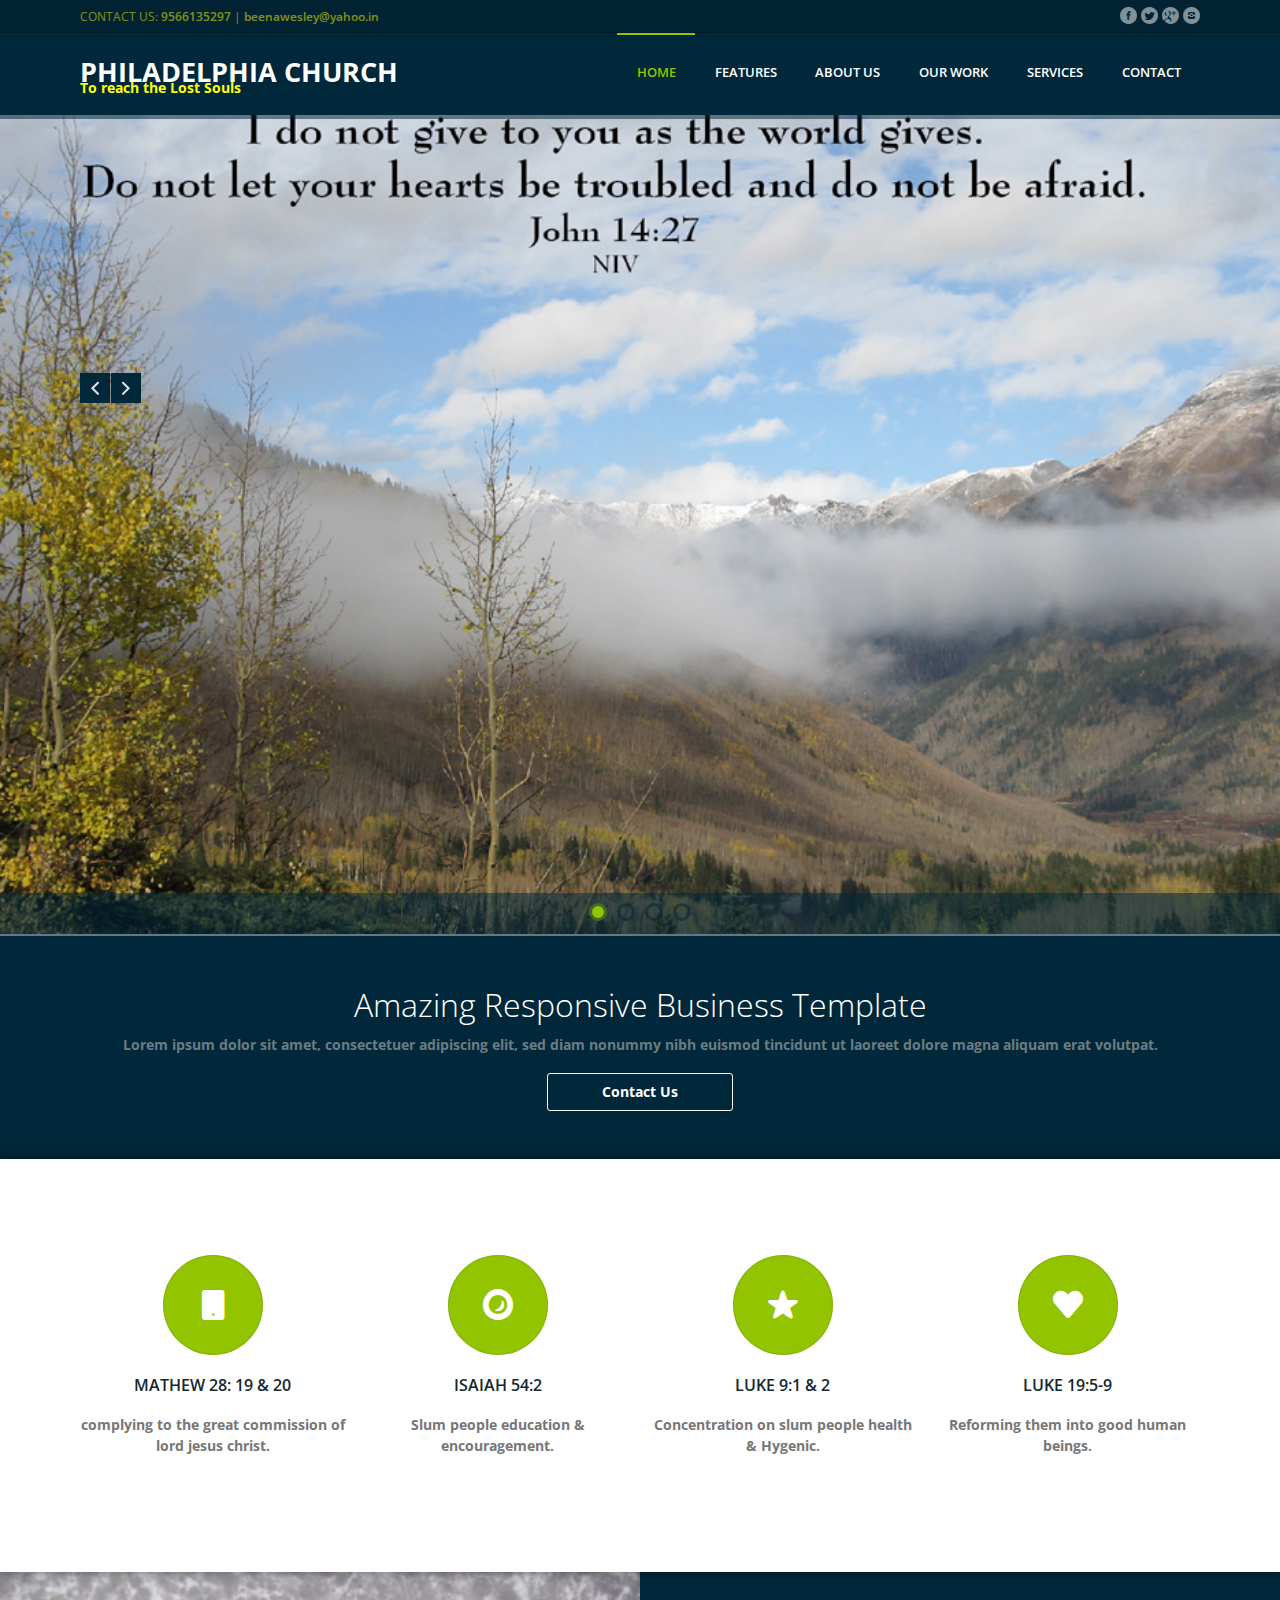
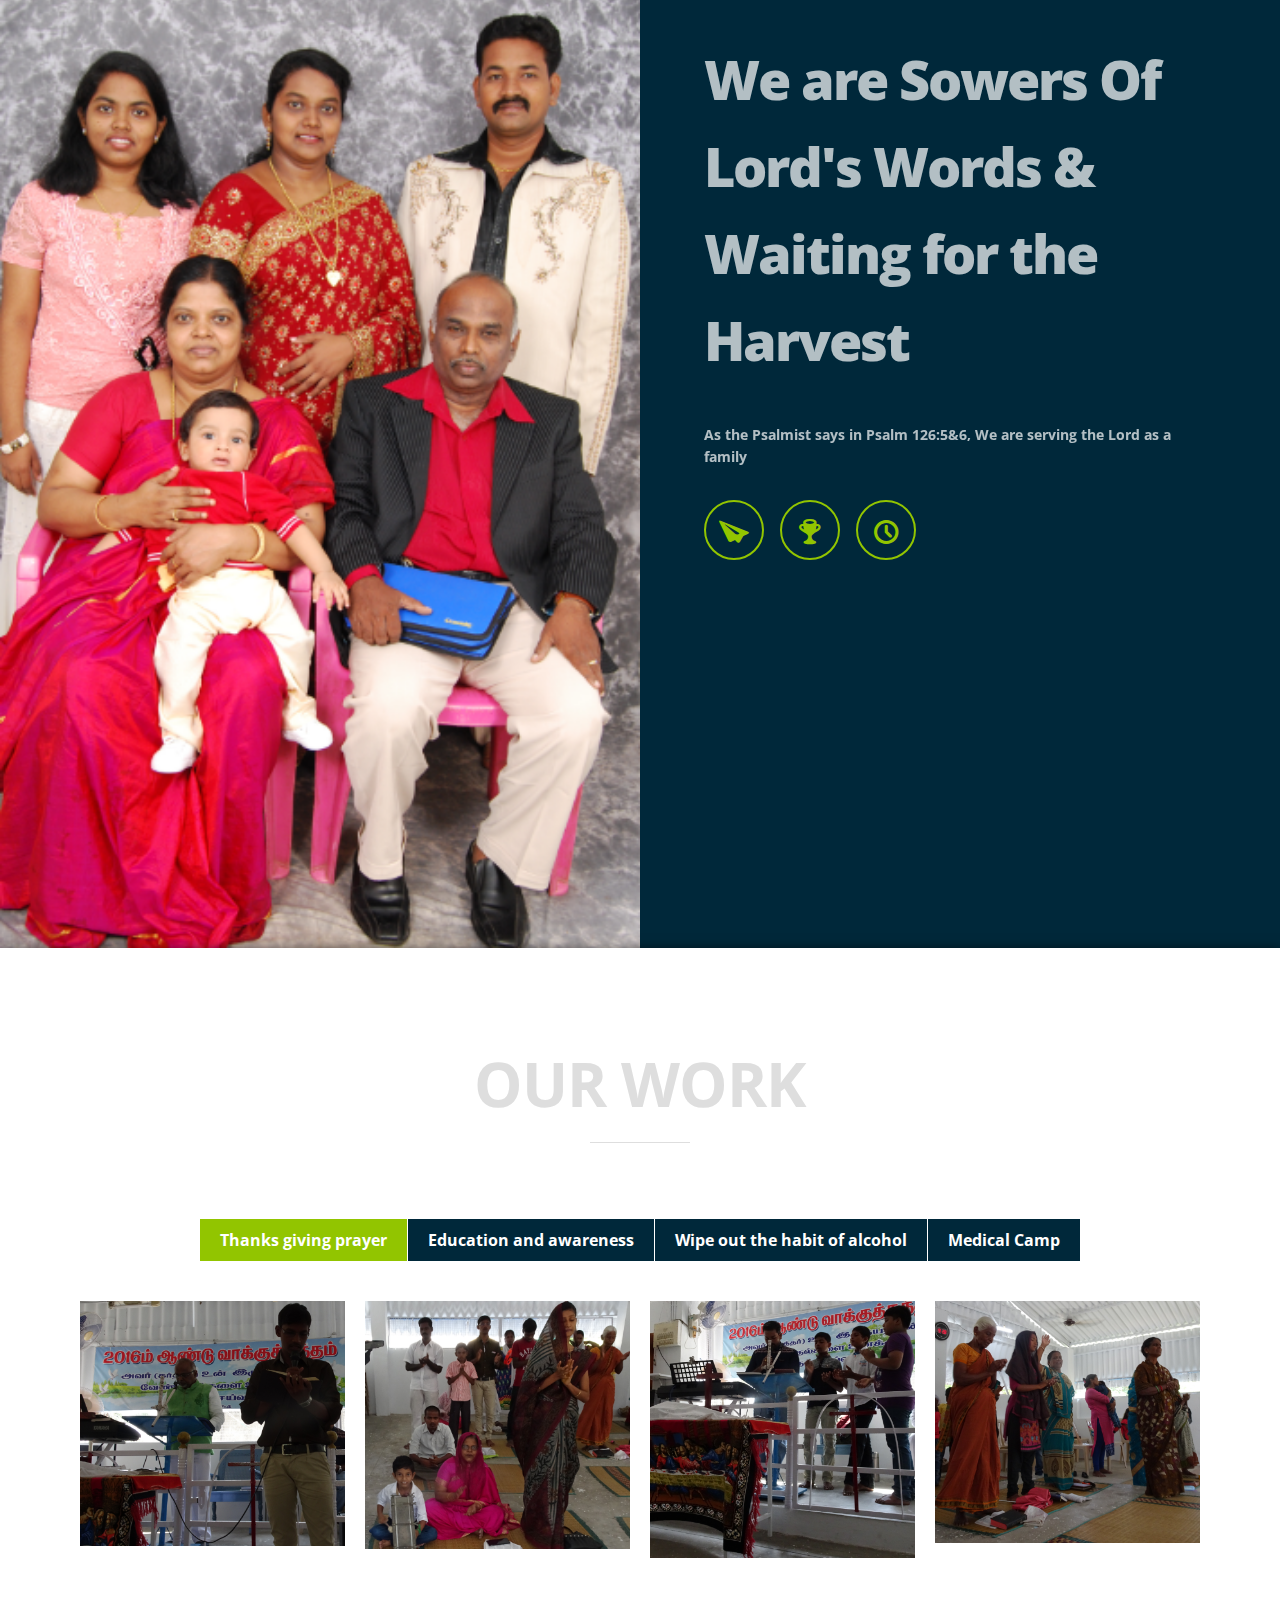
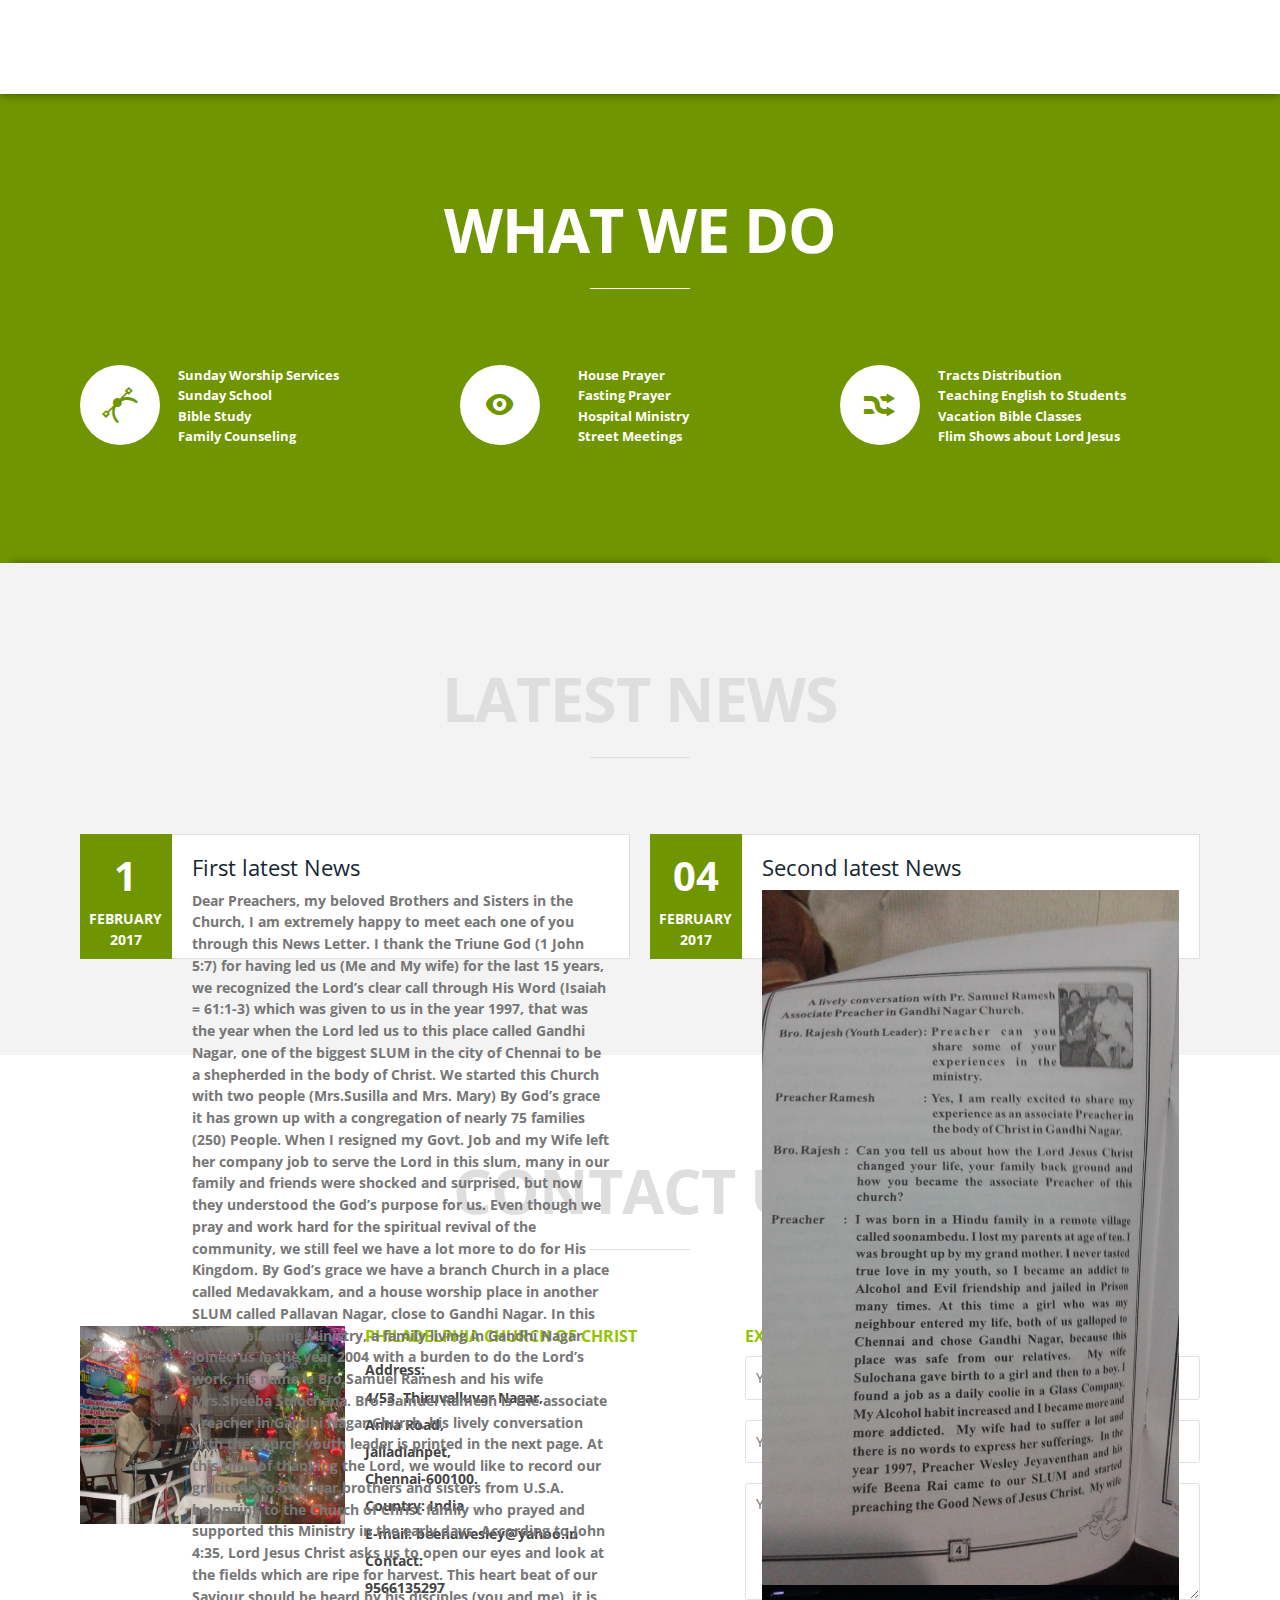
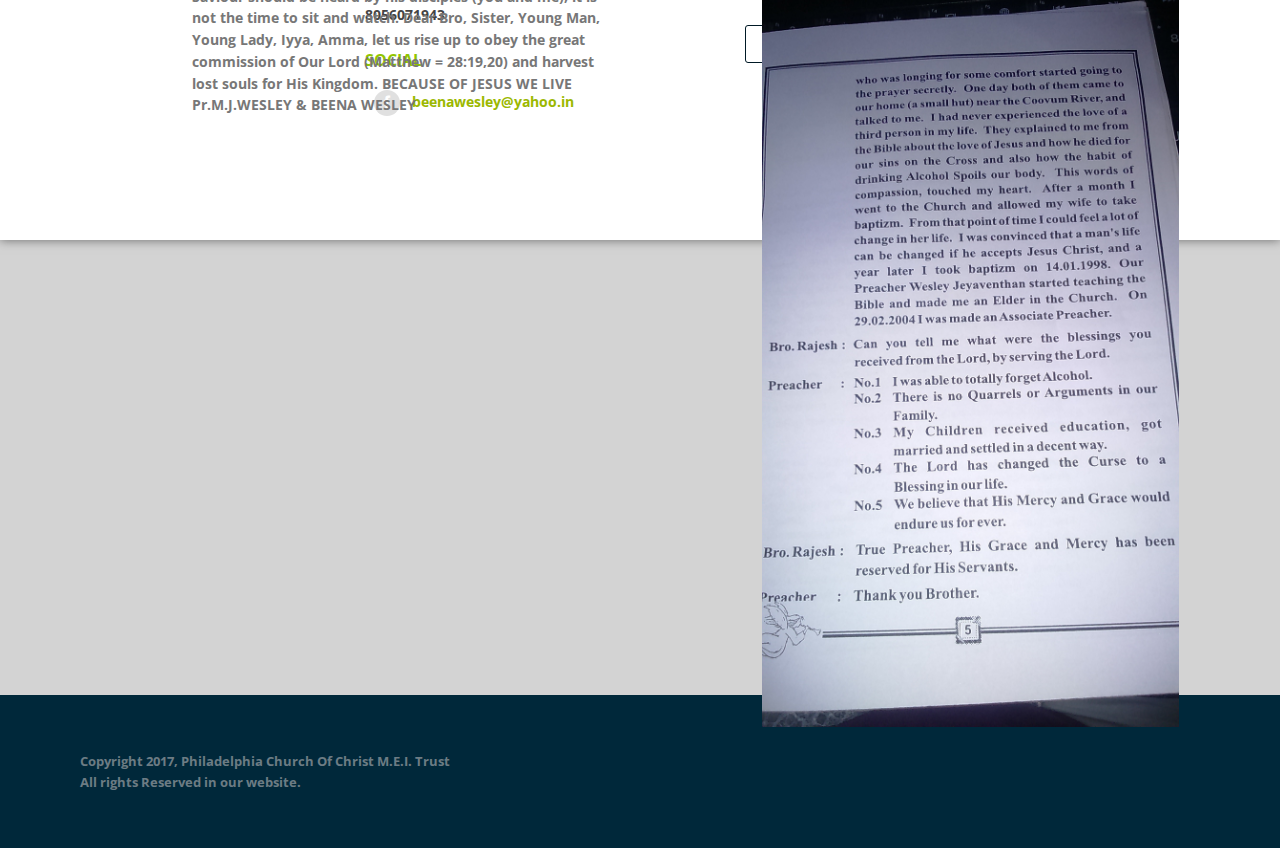
<file: index.html>
<!DOCTYPE html>
<html lang="en-US">
   <head>
      <meta charset="UTF-8">
      <meta name="viewport" content="width=device-width, initial-scale=1.0" />
      <title>PHILADELPHIA CHURCH</title>
      <link rel="stylesheet" href="css/components.css">
      <link rel="stylesheet" href="css/responsee.css">
      <link rel="stylesheet" href="css/icons.css">
      <link rel="stylesheet" href="owl-carousel/owl.carousel.css">
      <link rel="stylesheet" href="owl-carousel/owl.theme.css">
      <!-- CUSTOM STYLE -->
      <link rel="stylesheet" href="css/template-style.css">
      <link href='http://fonts.googleapis.com/css?family=Open+Sans:400,300,600,700,800&subset=latin,latin-ext' rel='stylesheet' type='text/css'>
      <script type="text/javascript" src="js/jquery-1.8.3.min.js"></script>
      <script type="text/javascript" src="js/jquery-ui.min.js"></script>    
      <script type="text/javascript" src="js/template-scripts.js"></script> 
   </head>
   <body class="size-1140">
      <!-- TOP NAV WITH LOGO -->
      <header>
         <div id="topbar">
            <div class="line">
               <div class="s-12 m-6 l-6">
                  <p style="color:yellow;">CONTACT US: <strong>9566135297</strong> | <strong>beenawesley@yahoo.in</strong></p>
               </div>
               <div class="s-12 m-6 l-6">
                  <div class="social right">
                     <a><i class="icon-facebook_circle"></i></a> <a><i class="icon-twitter_circle"></i></a> <a><i class="icon-google_plus_circle"></i></a> <a><i class="icon-instagram_circle"></i></a>
                  </div>
               </div>
            </div>  
         </div> 
         <nav>
            <div class="line">
               <div class="s-12 l-2">
                  <p class="logo"><strong>Philadelphia</strong>&nbsp;<b>Church<b></p>
				  <p style="color:yellow;">To reach the Lost Souls</p>
               </div>
               <div class="top-nav s-12 l-10">
                  <p class="nav-text">Custom menu text</p>
                  <ul class="right">
                     <li class="active-item"><a href="#carousel">Home</a></li>
                     <li><a href="#features">Features</a></li>
                     <li><a href="#about-us">About Us</a></li>
                     <li><a href="#our-work">Our Work</a></li>
                     <li><a href="#services">Services</a></li>
                     <li><a href="#contact">Contact</a></li>
                  </ul>
               </div>
            </div>
         </nav>
      </header>  
      <section>
         <!-- CAROUSEL --> 
         <div id="carousel">
            <div id="owl-demo" class="owl-carousel owl-theme"> 
               <div class="item">
                  <img src="img/s1.PNG" alt="">
                  <div class="line"> 
                     <div class="text hide-s">
                        <div class="line"> 
                          <div class="prev-arrow hide-s hide-m">
                             <i class="icon-chevron_left"></i>
                          </div>
                          <div class="next-arrow hide-s hide-m">
                             <i class="icon-chevron_right"></i>
                          </div>
                        </div> 
                      </div>
                  </div>
               </div>
               <div class="item">
                  <img src="img/s2.PNG" alt="">
                  <div class="line">
                     <div class="text hide-s"> 
                        <div class="line"> 
                          <div class="prev-arrow hide-s hide-m">
                             <i class="icon-chevron_left"></i>
                          </div>
                          <div class="next-arrow hide-s hide-m">
                             <i class="icon-chevron_right"></i>
                          </div>
                        </div>
					</div>
                  </div>
               </div>
               <div class="item">
                  <img src="img/s3.PNG" alt="">
                  <div class="line">
                     <div class="text hide-s">
                        <div class="line"> 
                          <div class="prev-arrow hide-s hide-m">
                             <i class="icon-chevron_left"></i>
                          </div>
                          <div class="next-arrow hide-s hide-m">
                             <i class="icon-chevron_right"></i>
                          </div>
                        </div>                         
                     </div>
                  </div>
               </div>
			   <div class="item">
                  <img src="img/s4.PNG" alt="">
                  <div class="line">
                     <div class="text hide-s">
                        <div class="line"> 
                          <div class="prev-arrow hide-s hide-m">
                             <i class="icon-chevron_left"></i>
                          </div>
                          <div class="next-arrow hide-s hide-m">
                             <i class="icon-chevron_right"></i>
                          </div>
                        </div> 
                     </div>
                  </div>
               </div>
			</div>
         </div>
         <!-- FIRST BLOCK -->
         <div id="first-block">
            <div class="line">
               <h1>Amazing Responsive Business Template</h1>
               <p>Lorem ipsum dolor sit amet, consectetuer adipiscing elit, sed diam nonummy nibh euismod tincidunt ut laoreet dolore magna aliquam erat volutpat.</p>
               <div class="s-12 m-4 l-2 center"><a class="white-btn" href="#contact">Contact Us</a></div>
            </div>
         </div>
         <!-- FEATURES -->
         <div id="features">
            <div class="line">
               <div class="margin">
                  <div class="s-12 m-6 l-3 margin-bottom">
                     <i class="icon-tablet icon3x"></i>
                     <h2>Mathew 28: 19 & 20</h2>
                     <p>complying to the great commission of lord jesus christ.</p>
                  </div>
                  <div class="s-12 m-6 l-3 margin-bottom">
                     <i class="icon-isight icon3x"></i>
                     <h2>Isaiah 54:2</h2>
                     <p>Slum people education & encouragement.</p>
                  </div>
                  <div class="s-12 m-6 l-3 margin-bottom">
                     <i class="icon-star icon3x"></i>
                     <h2>Luke 9:1 & 2</h2>
                     <p>Concentration on slum people health & Hygenic.</p>
                  </div>
                  <div class="s-12 m-6 l-3 margin-bottom">
                     <i class="icon-heart icon3x"></i>
                     <h2>Luke 19:5-9</h2>
                     <p>Reforming them into good human beings.</p>
                  </div>
               </div>
            </div>
         </div>
         <!-- ABOUT US -->
         <div id="about-us">
            <div class="s-12 m-12 l-6 media-container">
               <img src="img/Capture2.PNG" alt="">
            </div>
            <article class="s-12 m-12 l-6">
               <h2><p>We are Sowers Of Lord's Words
			   & Waiting for the Harvest</p></h2>
               <p>As the Psalmist says in Psalm 126:5&6, We are serving the Lord as a family
               </p>
               <div class="about-us-icons">
                  <i class="icon-paperplane_ico"></i> <i class="icon-trophy"></i> <i class="icon-clock"></i>
               </div>
            </article>
         </div>
         <!-- OUR WORK -->
         <div id="our-work">
            <div class="line">
               <h2 class="section-title">Our Work</h2>
               <div class="tabs">
                  <div class="tab-item tab-active">
                    <a class="tab-label active-btn">Thanks giving prayer</a>
                    <div class="tab-content">
                      <div class="margin">
                        <div class="s-12 m-6 l-3"><a class="our-work-container lightbox margin-bottom"><img src="img/Thanks/t1.PNG" alt=""></a></div>
                        <div class="s-12 m-6 l-3"><a class="our-work-container lightbox margin-bottom"><img src="img/Thanks/t2.PNG" alt=""></a></div>
                        <div class="s-12 m-6 l-3"><a class="our-work-container lightbox margin-bottom"><img src="img/Thanks/t3.PNG" alt=""></a></div>
                        <div class="s-12 m-6 l-3"><a class="our-work-container lightbox margin-bottom"><img src="img/Thanks/t4.PNG" alt=""></a></div>
                      </div>
                    </div>  
                  </div>
                  <div class="tab-item">
                    <a class="tab-label">Education and awareness</a>        
                    <div class="tab-content">
                      <div class="margin">
                        <div class="s-12 m-6 l-3"><a class="our-work-container lightbox margin-bottom"><img src="img/e1.jpg" alt=""></a></div>
                        <div class="s-12 m-6 l-3"><a class="our-work-container lightbox margin-bottom"><img src="img/e2.jpg" alt=""></a></div>
                        <div class="s-12 m-6 l-3"><a class="our-work-container lightbox margin-bottom"><img src="img/e3.jpg" alt=""></a></div>
                        <div class="s-12 m-6 l-3"><a class="our-work-container lightbox margin-bottom"><img src="img/e4.jpg" alt=""></a></div>
                      </div>
                    </div>  
                  </div>
                  <div class="tab-item">
                    <a class="tab-label">Wipe out the habit of alcohol</a>
                    <div class="tab-content">
                      <div class="margin">
                        <div class="s-12 m-6 l-3"><a class="our-work-container lightbox margin-bottom"><img src="img/a1.JPG" alt=""></a></div>
                        <div class="s-12 m-6 l-3"><a class="our-work-container lightbox margin-bottom"><img src="img/a2.JPG" alt=""></a></div>
                        <div class="s-12 m-6 l-3"><a class="our-work-container lightbox margin-bottom"><img src="img/a3.JPG" alt=""></a></div>
                        <div class="s-12 m-6 l-3"><a class="our-work-container lightbox margin-bottom"><img src="img/a4.JPG" alt=""></a></div>
                      </div>
                    </div>  
                  </div>
                  <div class="tab-item">
                    <a class="tab-label">Medical Camp</a>
                    <div class="tab-content">
                      <div class="margin">
                        <div class="s-12 m-6 l-3"><a class="our-work-container lightbox margin-bottom"><img src="img/m1.JPG" alt=""></a></div>
                        <div class="s-12 m-6 l-3"><a class="our-work-container lightbox margin-bottom"><img src="img/m2.JPG" alt=""></a></div>
                        <div class="s-12 m-6 l-3"><a class="our-work-container lightbox margin-bottom"><img src="img/m3.JPG" alt=""></a></div>
                        <div class="s-12 m-6 l-3"><a class="our-work-container lightbox margin-bottom"><img src="img/m4.JPG" alt=""></a></div>
                      </div>
                    </div>  
                  </div>
               </div>
            </div>
         </div>         
         <!-- SERVICES -->
         <div id="services">
            <div class="line">
               <h2 class="section-title">What we do</h2>
               <div class="margin">
                  <div class="s-12 m-6 l-4 margin-bottom">
                     <i class="icon-vector"></i>
                     <div class="service-text">
                        <p>Sunday Worship Services</p>
                        <p>Sunday School</p>
						<p>Bible Study</p>
						<p>Family Counseling</p>
                     </div>
                  </div>
                  <div class="s-12 m-6 l-4 margin-bottom">
                     <i class="icon-eye"></i>
                     <div class="service-text">
					 <ul>
					 <p>House Prayer</p>
					 <p>Fasting Prayer</p>
					 <p>Hospital Ministry</p>
					 <p>Street Meetings</p>
					 </ul>
                     </div>
                  </div>
                  <div class="s-12 m-12 l-4 margin-bottom">
                     <i class="icon-random"></i>
                     <div class="service-text">
                        <p>Tracts Distribution</p>
						<p>Teaching English to Students</p>
						<p>Vacation Bible Classes</p>
						<p>Flim Shows about Lord Jesus</p>
                     </div>
                  </div>
               </div>
            </div>
         </div>
         <!-- LATEST NEWS -->
         <div id="latest-news">
            <div class="line">
              <h2 class="section-title">Latest News</h2> 
              <div class="margin">
                <div class="s-12 m-6 l-6">
                  <div class="s-12 l-2">
                    <div class="news-date">
                      <p class="day">1</p><p class="month">FEBRUARY</p><p class="year">2017</p>
                    </div>
                  </div>
                  <div class="s-12 l-10">
                    <div class="news-text">
                      <h4>First latest News</h4>
                      <p>Dear Preachers, my beloved Brothers and Sisters in the Church, I am extremely happy to meet each one of you through this News Letter.
I thank the Triune God (1 John 5:7) for having led us (Me and My wife) for the last 15 years, we recognized the Lord’s clear call through His Word (Isaiah = 61:1-3) which was given to us in the year 1997, that was the year when the Lord led us to this place called Gandhi Nagar, one of the biggest SLUM in the city of Chennai to be a shepherded in the body of Christ.  We started this Church with two people (Mrs.Susilla and Mrs. Mary) By God’s grace it has grown up with a congregation of nearly 75 families (250) People.
When I resigned my Govt. Job and my Wife left her company job to serve the Lord in this slum, many in our family and friends were shocked and surprised, but now they understood the God’s purpose for us.
Even though we pray and work hard for the spiritual revival of the community, we still feel we have a lot more to do for His Kingdom.
By God’s grace we have a branch Church in a place called Medavakkam, and a house worship place in another SLUM called Pallavan Nagar, close to Gandhi Nagar.
In this Church planting Ministry, a family living in Gandhi Nagar joined us in the year 2004 with a burden to do the Lord’s work, his name is Bro.Samuel Ramesh and his wife Mrs.Sheeba Sulochana. Bro. Samuel Ramesh is the associate Preacher in Gandhi Nagar Church, his lively conversation with the church youth leader is printed in the next page.
At this time of thanking the Lord, we would like to record our gratitude to our dear brothers and sisters from U.S.A. belonging to the Church of Christ family who prayed and supported this Ministry in the early days.
According to John 4:35, Lord Jesus Christ asks us to open our eyes and look at the fields which are ripe for harvest. This heart beat of our Saviour should be heard by his disciples (you and me), it is not the time to sit and watch. Dear Bro, Sister, Young Man, Young Lady, Iyya, Amma, let us rise up to obey the great commission of Our Lord (Matthew = 28:19,20) and harvest lost souls for His Kingdom.

BECAUSE OF JESUS WE LIVE
Pr.M.J.WESLEY & BEENA WESLEY 

</p>
                    </div>
                  </div>   
                </div> 
                <div class="s-12 m-6 l-6">
                  <div class="s-12 l-2">
                    <div class="news-date">
                      <p class="day">04</p><p class="month">FEBRUARY</p><p class="year">2017</p>
                    </div>
                  </div>
                  <div class="s-12 l-10">
                    <div class="news-text">
                      <h4>Second latest News</h4>
                      <img src="img/gandhi nagar5 379.jpg" alt="">
		      <img src="img/gandhi nagar5 380.JPG" alt="">
                    </div>
                  </div>   
                </div>  
              </div>
            </div>
         </div> 
         <!-- CONTACT -->
         <div id="contact">
            <div class="line">
               <h2 class="section-title">Contact Us</h2>
               <div class="margin">
                  <div class="s-12 m-12 l-3 hide-m hide-s margin-bottom right-align">
                    <img src="img/Contact.JPG" alt="">
                  </div>
                  <div class="s-12 m-12 l-4 margin-bottom right-align">
                     <h3>Philadelphia Church of Christ</h3>
					 <address>
                        <p><strong>Address:</strong><br>4/53, Thiruvalluvar Nagar,<br> Anna Road, <br>Jalladianpet,<br>Chennai-600100.</p>
                        <p><strong>Country:</strong> India</p>
                        <p><strong>E-mail:</strong> beenawesley@yahoo.in</p>
						<p><strong>Contact:</strong> </p>
						<p><strong>9566135297</strong>
						<p><strong></strong> 8056071943</p>
                     </address>
                     <br />
                     <h3>Social</h3>
                     <p><i class="icon-facebook icon"></i> <a href="https://www.facebook.com/pages/Vision-Design-graphic-ZOO/154664684553091">beenawesley@yahoo.in</a></p>
                  </div>
                  <div class="s-12 m-12 l-5">
                    <h3>Example contact form (do not use)</h3>
                    <form class="customform" action="">
                      <div class="s-12"><input name="" placeholder="Your e-mail" title="Your e-mail" type="text" /></div>
                      <div class="s-12"><input name="" placeholder="Your name" title="Your name" type="text" /></div>
                      <div class="s-12"><textarea placeholder="Your message" name="" rows="5"></textarea></div>
                      <div class="s-12 m-12 l-4"><button class="color-btn" type="submit">Submit Button</button></div>
                    </form>
                  </div>                
               </div>
            </div>
         </div>
         <!-- MAP -->
         <div id="map-block">  	  
            <iframe src="https://www.google.com/maps/embed?pb=!1m18!1m12!1m3!1d3888.914085897835!2d80.19423261555335!3d12.913243219648248!2m3!1f0!2f0!3f0!3m2!1i1024!2i768!4f13.1!3m3!1m2!1s0x3a525c1a2f57d7ff%3A0x9f6f65c9e4437d83!2sThiruvalluvar+Nagar+Main+Rd%2C+Green+Court%2C+Medavakkam%2C+Chennai%2C+Tamil+Nadu+600100!5e0!3m2!1sen!2sin!4v1485948210968" width="100%" height="450" frameborder="0" style="border:0"></iframe>
         </div>
      </section>
      <!-- FOOTER -->
      <footer>
         <div class="line">
            <div class="s-12 l-6">
               <p>Copyright 2017, Philadelphia Church Of Christ M.E.I. Trust</p>
               <p>All rights Reserved in our website.</p>
            </div>
           <!-- <div class="s-12 l-6">
               <a class="right" href="http://www.myresponsee.com" title="Responsee - lightweight responsive framework">Design and coding<br> by Responsee Team</a>
            </div>-->
         </div>
      </footer>
      <script type="text/javascript" src="js/responsee.js"></script>
      <script type="text/javascript" src="owl-carousel/owl.carousel.js"></script>
      <script type="text/javascript">
         jQuery(document).ready(function($) {
            var theme_slider = $("#owl-demo");
            $("#owl-demo").owlCarousel({
                navigation: false,
                slideSpeed: 300,
                paginationSpeed: 400,
                autoPlay: 6000,
                addClassActive: true,
             // transitionStyle: "fade",
                singleItem: true
            });
            $("#owl-demo2").owlCarousel({
                slideSpeed: 300,
                autoPlay: true,
                navigation: true,
                navigationText: ["&#xf007","&#xf006"],
                pagination: false,
                singleItem: true
            });
        
            // Custom Navigation Events
            $(".next-arrow").click(function() {
                theme_slider.trigger('owl.next');
            })
            $(".prev-arrow").click(function() {
                theme_slider.trigger('owl.prev');
            })     
        }); 
      </script>
   </body>
</html>
</file>
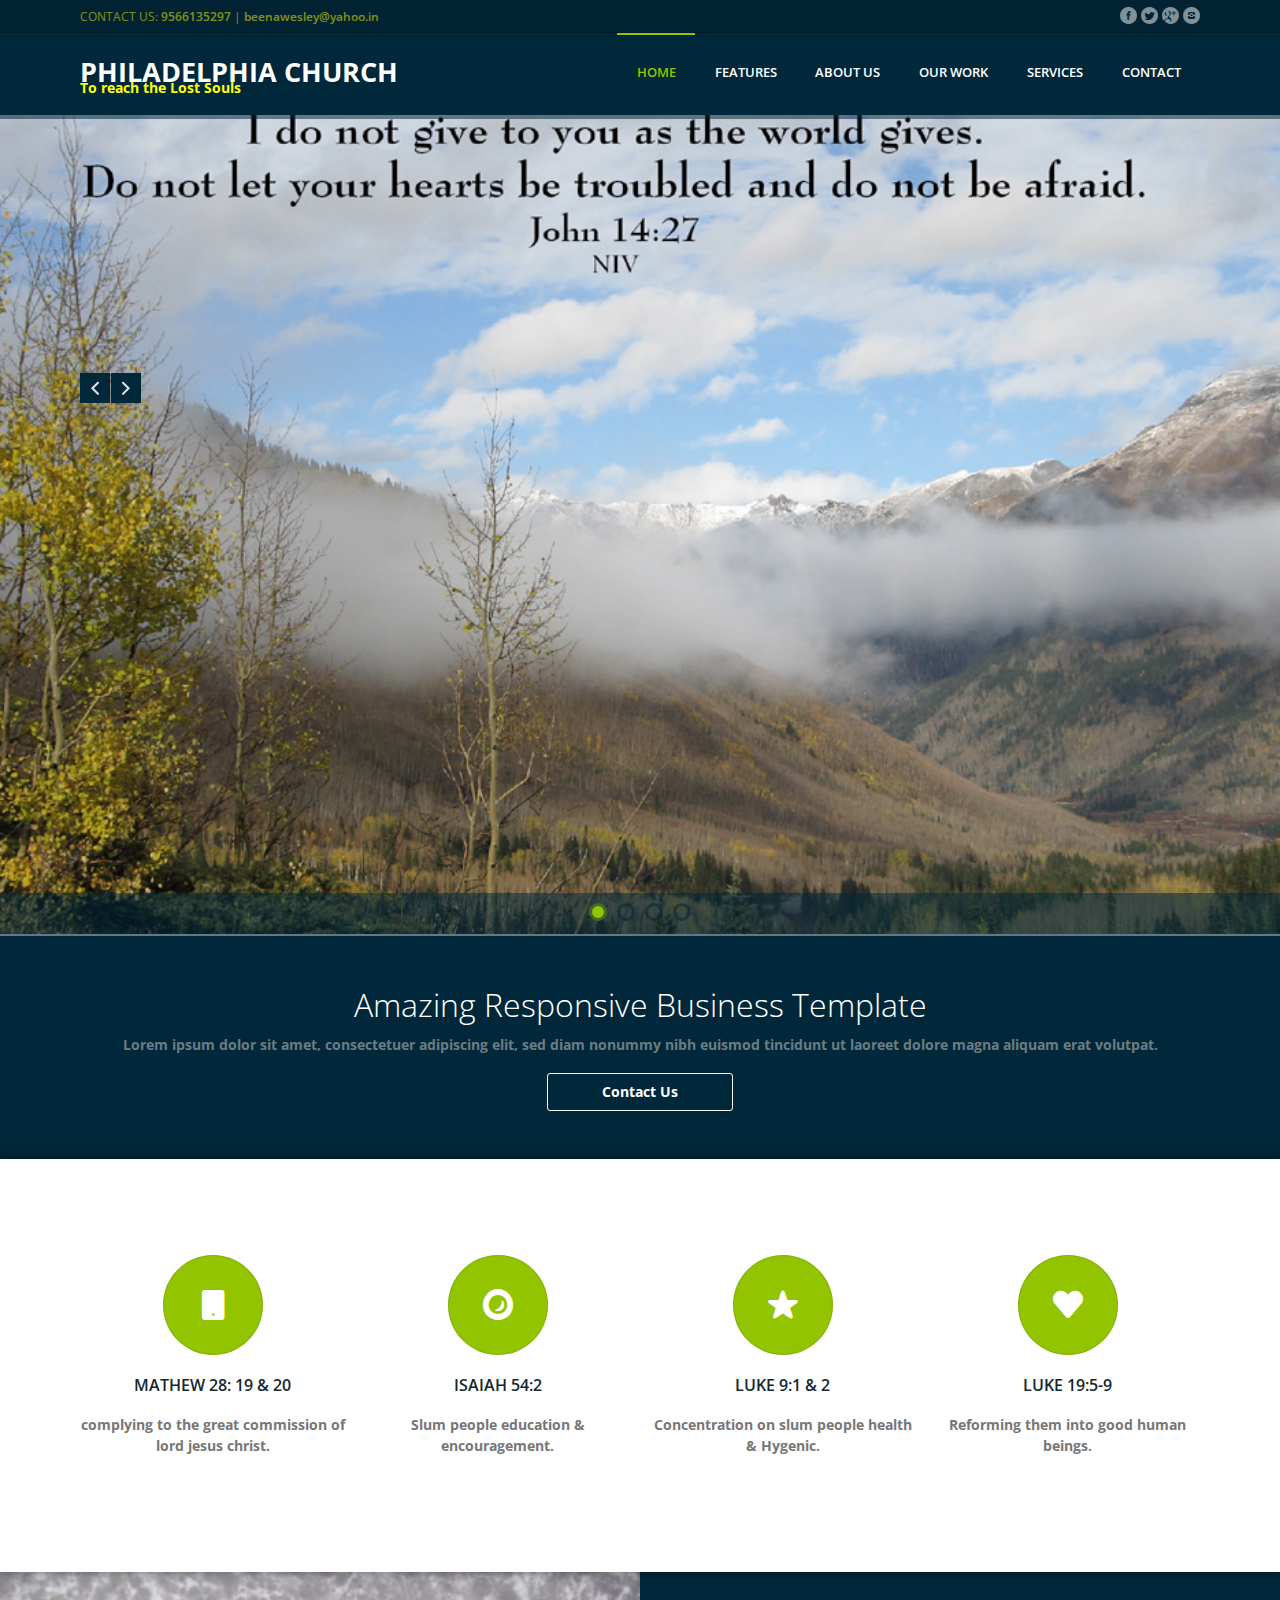
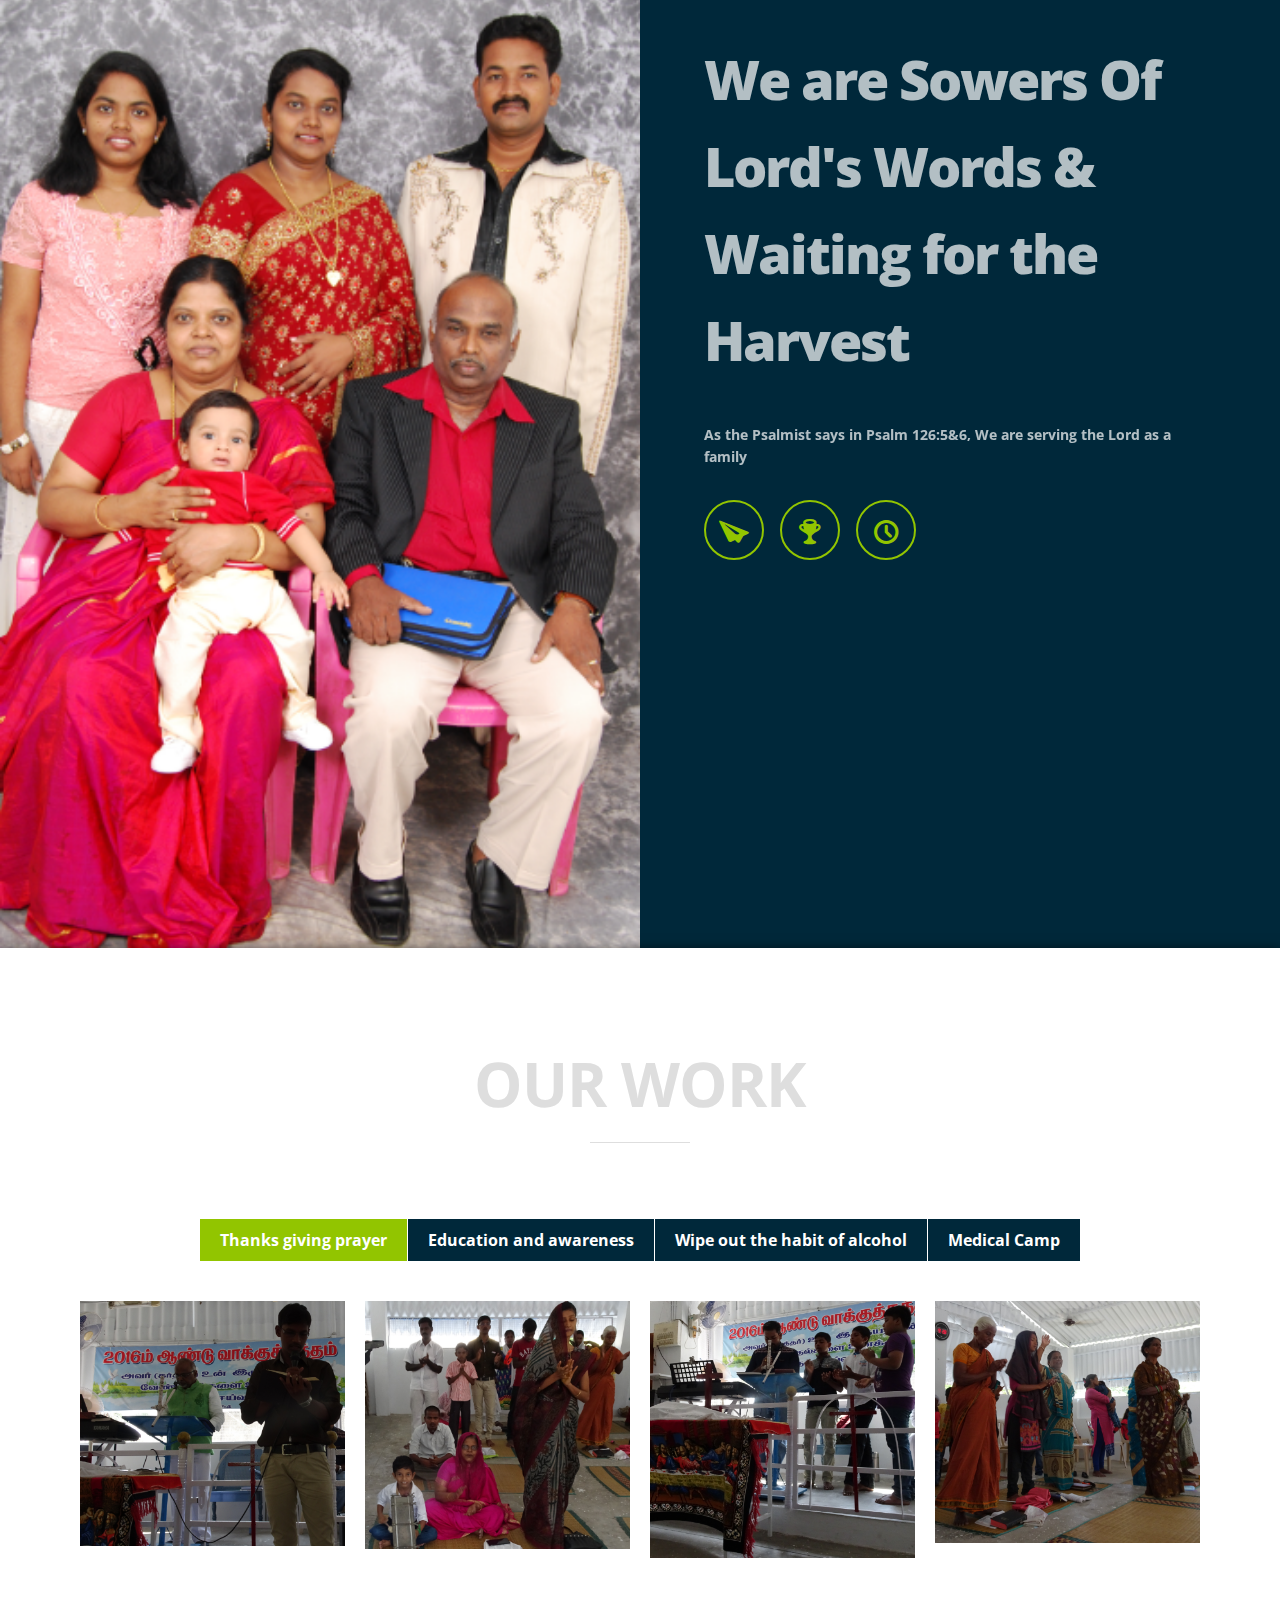
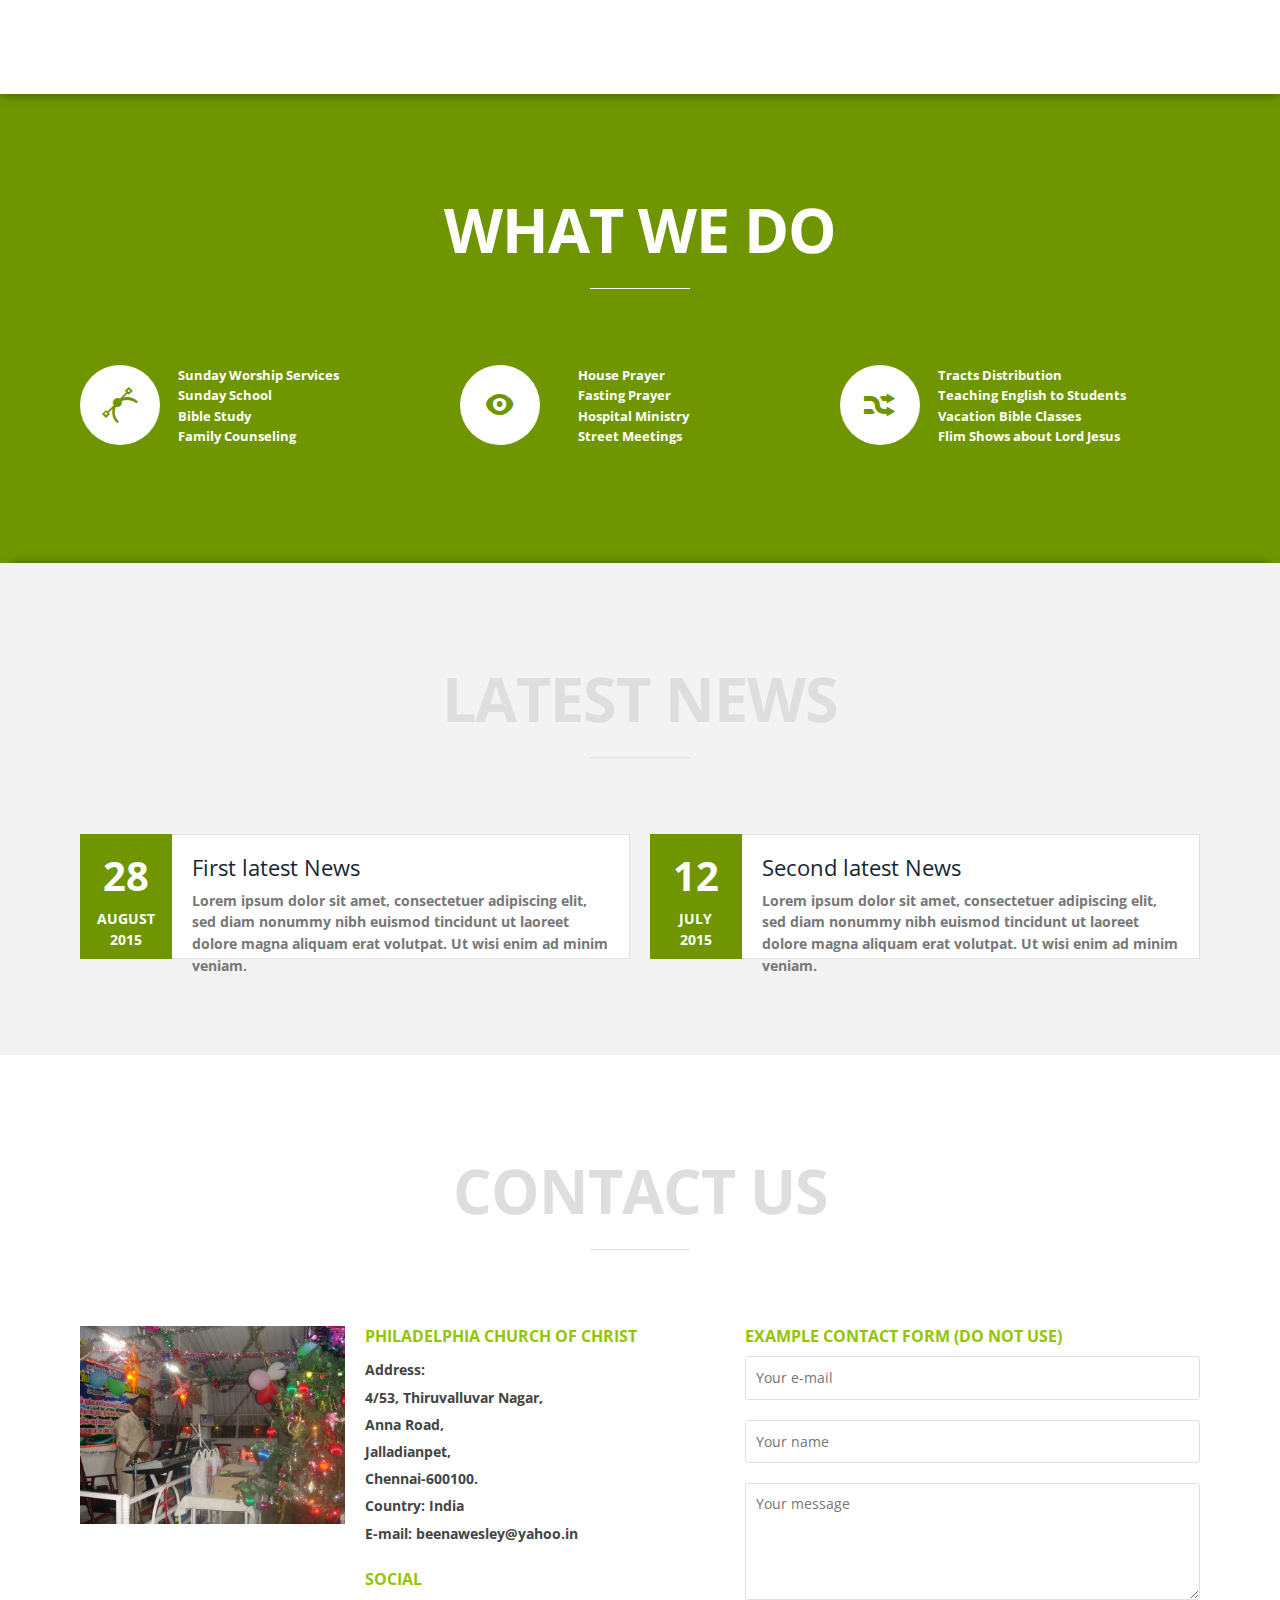
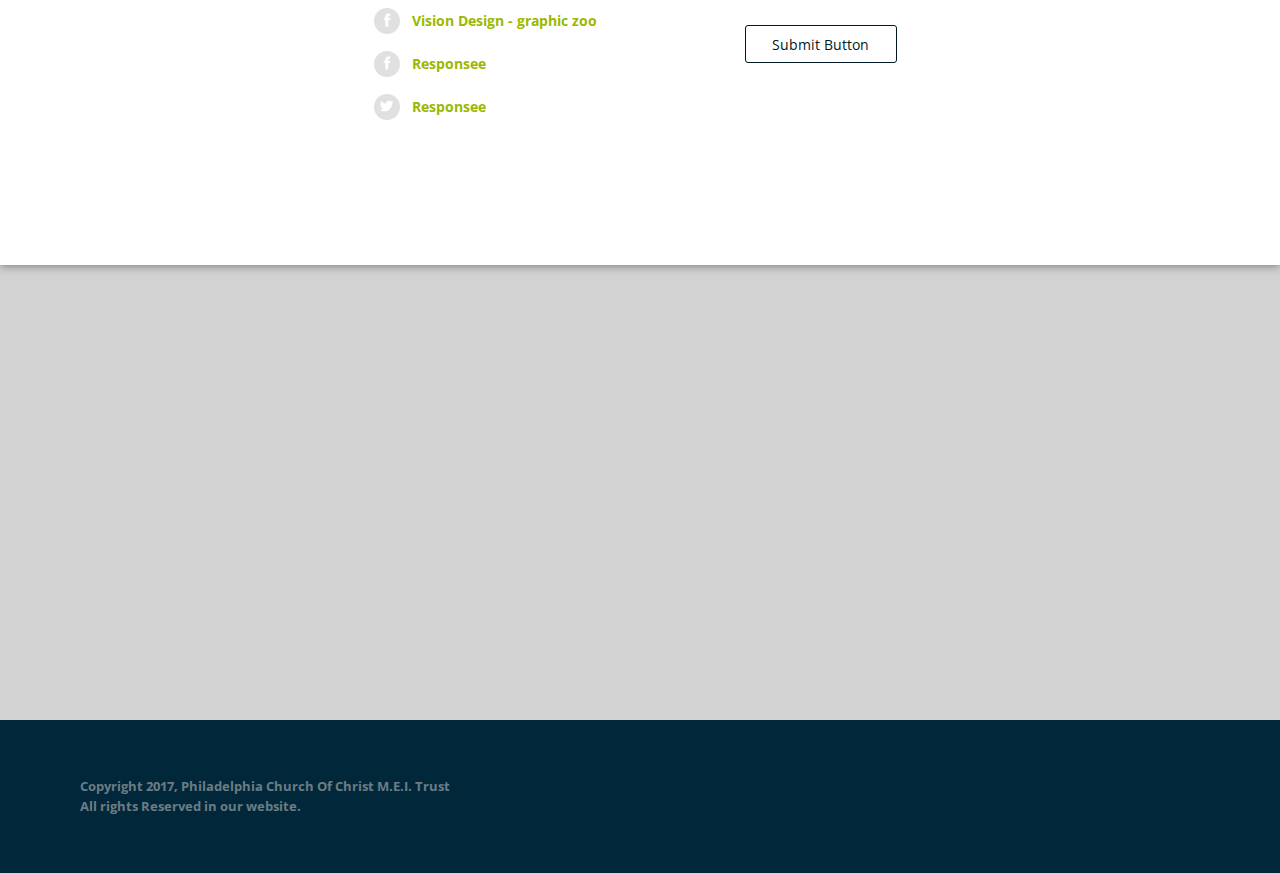
<file: index_04_02_17.html>
<!DOCTYPE html>
<html lang="en-US">
   <head>
      <meta charset="UTF-8">
      <meta name="viewport" content="width=device-width, initial-scale=1.0" />
      <title>PHILADELPHIA CHURCH</title>
      <link rel="stylesheet" href="css/components.css">
      <link rel="stylesheet" href="css/responsee.css">
      <link rel="stylesheet" href="css/icons.css">
      <link rel="stylesheet" href="owl-carousel/owl.carousel.css">
      <link rel="stylesheet" href="owl-carousel/owl.theme.css">
      <!-- CUSTOM STYLE -->
      <link rel="stylesheet" href="css/template-style.css">
      <link href='http://fonts.googleapis.com/css?family=Open+Sans:400,300,600,700,800&subset=latin,latin-ext' rel='stylesheet' type='text/css'>
      <script type="text/javascript" src="js/jquery-1.8.3.min.js"></script>
      <script type="text/javascript" src="js/jquery-ui.min.js"></script>    
      <script type="text/javascript" src="js/template-scripts.js"></script> 
   </head>
   <body class="size-1140">
      <!-- TOP NAV WITH LOGO -->
      <header>
         <div id="topbar">
            <div class="line">
               <div class="s-12 m-6 l-6">
                  <p style="color:yellow;">CONTACT US: <strong>9566135297</strong> | <strong>beenawesley@yahoo.in</strong></p>
               </div>
               <div class="s-12 m-6 l-6">
                  <div class="social right">
                     <a><i class="icon-facebook_circle"></i></a> <a><i class="icon-twitter_circle"></i></a> <a><i class="icon-google_plus_circle"></i></a> <a><i class="icon-instagram_circle"></i></a>
                  </div>
               </div>
            </div>  
         </div> 
         <nav>
            <div class="line">
               <div class="s-12 l-2">
                  <p class="logo"><strong>Philadelphia</strong>&nbsp;<b>Church<b></p>
				  <p style="color:yellow;">To reach the Lost Souls</p>
               </div>
               <div class="top-nav s-12 l-10">
                  <p class="nav-text">Custom menu text</p>
                  <ul class="right">
                     <li class="active-item"><a href="#carousel">Home</a></li>
                     <li><a href="#features">Features</a></li>
                     <li><a href="#about-us">About Us</a></li>
                     <li><a href="#our-work">Our Work</a></li>
                     <li><a href="#services">Services</a></li>
                     <li><a href="#contact">Contact</a></li>
                  </ul>
               </div>
            </div>
         </nav>
      </header>  
      <section>
         <!-- CAROUSEL --> 
         <div id="carousel">
            <div id="owl-demo" class="owl-carousel owl-theme"> 
               <div class="item">
                  <img src="img/s1.PNG" alt="">
                  <div class="line"> 
                     <div class="text hide-s">
                        <div class="line"> 
                          <div class="prev-arrow hide-s hide-m">
                             <i class="icon-chevron_left"></i>
                          </div>
                          <div class="next-arrow hide-s hide-m">
                             <i class="icon-chevron_right"></i>
                          </div>
                        </div> 
                      </div>
                  </div>
               </div>
               <div class="item">
                  <img src="img/s2.PNG" alt="">
                  <div class="line">
                     <div class="text hide-s"> 
                        <div class="line"> 
                          <div class="prev-arrow hide-s hide-m">
                             <i class="icon-chevron_left"></i>
                          </div>
                          <div class="next-arrow hide-s hide-m">
                             <i class="icon-chevron_right"></i>
                          </div>
                        </div>
					</div>
                  </div>
               </div>
               <div class="item">
                  <img src="img/s3.PNG" alt="">
                  <div class="line">
                     <div class="text hide-s">
                        <div class="line"> 
                          <div class="prev-arrow hide-s hide-m">
                             <i class="icon-chevron_left"></i>
                          </div>
                          <div class="next-arrow hide-s hide-m">
                             <i class="icon-chevron_right"></i>
                          </div>
                        </div>                         
                     </div>
                  </div>
               </div>
			   <div class="item">
                  <img src="img/s4.PNG" alt="">
                  <div class="line">
                     <div class="text hide-s">
                        <div class="line"> 
                          <div class="prev-arrow hide-s hide-m">
                             <i class="icon-chevron_left"></i>
                          </div>
                          <div class="next-arrow hide-s hide-m">
                             <i class="icon-chevron_right"></i>
                          </div>
                        </div> 
                     </div>
                  </div>
               </div>
			</div>
         </div>
         <!-- FIRST BLOCK -->
         <div id="first-block">
            <div class="line">
               <h1>Amazing Responsive Business Template</h1>
               <p>Lorem ipsum dolor sit amet, consectetuer adipiscing elit, sed diam nonummy nibh euismod tincidunt ut laoreet dolore magna aliquam erat volutpat.</p>
               <div class="s-12 m-4 l-2 center"><a class="white-btn" href="#contact">Contact Us</a></div>
            </div>
         </div>
         <!-- FEATURES -->
         <div id="features">
            <div class="line">
               <div class="margin">
                  <div class="s-12 m-6 l-3 margin-bottom">
                     <i class="icon-tablet icon3x"></i>
                     <h2>Mathew 28: 19 & 20</h2>
                     <p>complying to the great commission of lord jesus christ.</p>
                  </div>
                  <div class="s-12 m-6 l-3 margin-bottom">
                     <i class="icon-isight icon3x"></i>
                     <h2>Isaiah 54:2</h2>
                     <p>Slum people education & encouragement.</p>
                  </div>
                  <div class="s-12 m-6 l-3 margin-bottom">
                     <i class="icon-star icon3x"></i>
                     <h2>Luke 9:1 & 2</h2>
                     <p>Concentration on slum people health & Hygenic.</p>
                  </div>
                  <div class="s-12 m-6 l-3 margin-bottom">
                     <i class="icon-heart icon3x"></i>
                     <h2>Luke 19:5-9</h2>
                     <p>Reforming them into good human beings.</p>
                  </div>
               </div>
            </div>
         </div>
         <!-- ABOUT US -->
         <div id="about-us">
            <div class="s-12 m-12 l-6 media-container">
               <img src="img/Capture2.PNG" alt="">
            </div>
            <article class="s-12 m-12 l-6">
               <h2><p>We are Sowers Of Lord's Words
			   & Waiting for the Harvest</p></h2>
               <p>As the Psalmist says in Psalm 126:5&6, We are serving the Lord as a family
               </p>
               <div class="about-us-icons">
                  <i class="icon-paperplane_ico"></i> <i class="icon-trophy"></i> <i class="icon-clock"></i>
               </div>
            </article>
         </div>
         <!-- OUR WORK -->
         <div id="our-work">
            <div class="line">
               <h2 class="section-title">Our Work</h2>
               <div class="tabs">
                  <div class="tab-item tab-active">
                    <a class="tab-label active-btn">Thanks giving prayer</a>
                    <div class="tab-content">
                      <div class="margin">
                        <div class="s-12 m-6 l-3"><a class="our-work-container lightbox margin-bottom"><img src="img/Thanks/t1.PNG" alt=""></a></div>
                        <div class="s-12 m-6 l-3"><a class="our-work-container lightbox margin-bottom"><img src="img/Thanks/t2.PNG" alt=""></a></div>
                        <div class="s-12 m-6 l-3"><a class="our-work-container lightbox margin-bottom"><img src="img/Thanks/t3.PNG" alt=""></a></div>
                        <div class="s-12 m-6 l-3"><a class="our-work-container lightbox margin-bottom"><img src="img/Thanks/t4.PNG" alt=""></a></div>
                      </div>
                    </div>  
                  </div>
                  <div class="tab-item">
                    <a class="tab-label">Education and awareness</a>        
                    <div class="tab-content">
                      <div class="margin">
                        <div class="s-12 m-6 l-3"><a class="our-work-container lightbox margin-bottom"><img src="img/e1.jpg" alt=""></a></div>
                        <div class="s-12 m-6 l-3"><a class="our-work-container lightbox margin-bottom"><img src="img/e2.jpg" alt=""></a></div>
                        <div class="s-12 m-6 l-3"><a class="our-work-container lightbox margin-bottom"><img src="img/e3.jpg" alt=""></a></div>
                        <div class="s-12 m-6 l-3"><a class="our-work-container lightbox margin-bottom"><img src="img/e4.jpg" alt=""></a></div>
                      </div>
                    </div>  
                  </div>
                  <div class="tab-item">
                    <a class="tab-label">Wipe out the habit of alcohol</a>
                    <div class="tab-content">
                      <div class="margin">
                        <div class="s-12 m-6 l-3"><a class="our-work-container lightbox margin-bottom"><img src="img/a1.JPG" alt=""></a></div>
                        <div class="s-12 m-6 l-3"><a class="our-work-container lightbox margin-bottom"><img src="img/a2.JPG" alt=""></a></div>
                        <div class="s-12 m-6 l-3"><a class="our-work-container lightbox margin-bottom"><img src="img/a3.JPG" alt=""></a></div>
                        <div class="s-12 m-6 l-3"><a class="our-work-container lightbox margin-bottom"><img src="img/a4.JPG" alt=""></a></div>
                      </div>
                    </div>  
                  </div>
                  <div class="tab-item">
                    <a class="tab-label">Medical Camp</a>
                    <div class="tab-content">
                      <div class="margin">
                        <div class="s-12 m-6 l-3"><a class="our-work-container lightbox margin-bottom"><img src="img/m1.JPG" alt=""></a></div>
                        <div class="s-12 m-6 l-3"><a class="our-work-container lightbox margin-bottom"><img src="img/m2.JPG" alt=""></a></div>
                        <div class="s-12 m-6 l-3"><a class="our-work-container lightbox margin-bottom"><img src="img/m3.JPG" alt=""></a></div>
                        <div class="s-12 m-6 l-3"><a class="our-work-container lightbox margin-bottom"><img src="img/m4.JPG" alt=""></a></div>
                      </div>
                    </div>  
                  </div>
               </div>
            </div>
         </div>         
         <!-- SERVICES -->
         <div id="services">
            <div class="line">
               <h2 class="section-title">What we do</h2>
               <div class="margin">
                  <div class="s-12 m-6 l-4 margin-bottom">
                     <i class="icon-vector"></i>
                     <div class="service-text">
                        <p>Sunday Worship Services</p>
                        <p>Sunday School</p>
						<p>Bible Study</p>
						<p>Family Counseling</p>
                     </div>
                  </div>
                  <div class="s-12 m-6 l-4 margin-bottom">
                     <i class="icon-eye"></i>
                     <div class="service-text">
					 <ul>
					 <p>House Prayer</p>
					 <p>Fasting Prayer</p>
					 <p>Hospital Ministry</p>
					 <p>Street Meetings</p>
					 </ul>
                     </div>
                  </div>
                  <div class="s-12 m-12 l-4 margin-bottom">
                     <i class="icon-random"></i>
                     <div class="service-text">
                        <p>Tracts Distribution</p>
						<p>Teaching English to Students</p>
						<p>Vacation Bible Classes</p>
						<p>Flim Shows about Lord Jesus</p>
                     </div>
                  </div>
               </div>
            </div>
         </div>
         <!-- LATEST NEWS -->
         <div id="latest-news">
            <div class="line">
              <h2 class="section-title">Latest News</h2> 
              <div class="margin">
                <div class="s-12 m-6 l-6">
                  <div class="s-12 l-2">
                    <div class="news-date">
                      <p class="day">28</p><p class="month">AUGUST</p><p class="year">2015</p>
                    </div>
                  </div>
                  <div class="s-12 l-10">
                    <div class="news-text">
                      <h4>First latest News</h4>
                      <p>Lorem ipsum dolor sit amet, consectetuer adipiscing elit, sed diam nonummy nibh euismod tincidunt ut laoreet dolore magna aliquam erat volutpat. Ut wisi enim ad minim veniam.</p>
                    </div>
                  </div>   
                </div> 
                <div class="s-12 m-6 l-6">
                  <div class="s-12 l-2">
                    <div class="news-date">
                      <p class="day">12</p><p class="month">JULY</p><p class="year">2015</p>
                    </div>
                  </div>
                  <div class="s-12 l-10">
                    <div class="news-text">
                      <h4>Second latest News</h4>
                      <p>Lorem ipsum dolor sit amet, consectetuer adipiscing elit, sed diam nonummy nibh euismod tincidunt ut laoreet dolore magna aliquam erat volutpat. Ut wisi enim ad minim veniam.</p>
                    </div>
                  </div>   
                </div>  
              </div>
            </div>
         </div> 
         <!-- CONTACT -->
         <div id="contact">
            <div class="line">
               <h2 class="section-title">Contact Us</h2>
               <div class="margin">
                  <div class="s-12 m-12 l-3 hide-m hide-s margin-bottom right-align">
                    <img src="img/Contact.JPG" alt="">
                  </div>
                  <div class="s-12 m-12 l-4 margin-bottom right-align">
                     <h3>Philadelphia Church of Christ</h3>
					 <address>
                        <p><strong>Address:</strong><br>4/53, Thiruvalluvar Nagar,<br> Anna Road, <br>Jalladianpet,<br>Chennai-600100.</p>
                        <p><strong>Country:</strong> India</p>
                        <p><strong>E-mail:</strong> beenawesley@yahoo.in</p>
                     </address>
                     <br />
                     <h3>Social</h3>
                     <p><i class="icon-facebook icon"></i> <a href="https://www.facebook.com/pages/Vision-Design-graphic-ZOO/154664684553091">Vision Design - graphic zoo</a></p>
                     <p><i class="icon-facebook icon"></i> <a href="https://www.facebook.com/myresponsee">Responsee</a></p>
                     <p class="margin-bottom"><i class="icon-twitter icon"></i> <a href="https://twitter.com/MyResponsee">Responsee</a></p>
                  </div>
                  <div class="s-12 m-12 l-5">
                    <h3>Example contact form (do not use)</h3>
                    <form class="customform" action="">
                      <div class="s-12"><input name="" placeholder="Your e-mail" title="Your e-mail" type="text" /></div>
                      <div class="s-12"><input name="" placeholder="Your name" title="Your name" type="text" /></div>
                      <div class="s-12"><textarea placeholder="Your message" name="" rows="5"></textarea></div>
                      <div class="s-12 m-12 l-4"><button class="color-btn" type="submit">Submit Button</button></div>
                    </form>
                  </div>                
               </div>
            </div>
         </div>
         <!-- MAP -->
         <div id="map-block">  	  
            <iframe src="https://www.google.com/maps/embed?pb=!1m18!1m12!1m3!1d3888.914085897835!2d80.19423261555335!3d12.913243219648248!2m3!1f0!2f0!3f0!3m2!1i1024!2i768!4f13.1!3m3!1m2!1s0x3a525c1a2f57d7ff%3A0x9f6f65c9e4437d83!2sThiruvalluvar+Nagar+Main+Rd%2C+Green+Court%2C+Medavakkam%2C+Chennai%2C+Tamil+Nadu+600100!5e0!3m2!1sen!2sin!4v1485948210968" width="100%" height="450" frameborder="0" style="border:0"></iframe>
         </div>
      </section>
      <!-- FOOTER -->
      <footer>
         <div class="line">
            <div class="s-12 l-6">
               <p>Copyright 2017, Philadelphia Church Of Christ M.E.I. Trust</p>
               <p>All rights Reserved in our website.</p>
            </div>
           <!-- <div class="s-12 l-6">
               <a class="right" href="http://www.myresponsee.com" title="Responsee - lightweight responsive framework">Design and coding<br> by Responsee Team</a>
            </div>-->
         </div>
      </footer>
      <script type="text/javascript" src="js/responsee.js"></script>
      <script type="text/javascript" src="owl-carousel/owl.carousel.js"></script>
      <script type="text/javascript">
         jQuery(document).ready(function($) {
            var theme_slider = $("#owl-demo");
            $("#owl-demo").owlCarousel({
                navigation: false,
                slideSpeed: 300,
                paginationSpeed: 400,
                autoPlay: 6000,
                addClassActive: true,
             // transitionStyle: "fade",
                singleItem: true
            });
            $("#owl-demo2").owlCarousel({
                slideSpeed: 300,
                autoPlay: true,
                navigation: true,
                navigationText: ["&#xf007","&#xf006"],
                pagination: false,
                singleItem: true
            });
        
            // Custom Navigation Events
            $(".next-arrow").click(function() {
                theme_slider.trigger('owl.next');
            })
            $(".prev-arrow").click(function() {
                theme_slider.trigger('owl.prev');
            })     
        }); 
      </script>
   </body>
</html>
</file>
<file: css/components.css>
/*
 * Components CSS - v4 - 2016-07-08
 * https://www.myresponsee.com
 * Copyright 2016, Vision Design - graphic zoo
 * Free to use under the MIT license.
*/
/* Tabs */
.tab-item {
  background: none repeat scroll 0 0 #fff;
  display: none;
  padding: 1.25rem 0;
}
.tab-item.tab-active {
  display: block;
}
.tab-content > .tab-label {
  display: none;
}
.tab-nav > .tab-label {
  float:left;
}
a.tab-label, a.tab-label:link, a.tab-label:visited, a.tab-label:hover {
  background: none repeat scroll 0 0 #262626;
  color: #fff;
  margin-right: 1px;
  padding: 0.625rem 1.25rem;
  transition: background 0.20s linear 0s;
  -o-transition: background 0.20s linear 0s;
  -ms-transition: background 0.20s linear 0s;
  -moz-transition: background 0.20s linear 0s;
  -webkit-transition: background 0.20s linear 0s;
}
a.tab-label:hover,a.tab-label.active-btn {
  background: none repeat scroll 0 0 #999;
}
.tab-label.active-btn {
  cursor: default;
}
.tab-content {
  text-align: left;
}
@media screen and (max-width:768px) {    
  .tab-nav > .tab-label {
    margin: 0.5px 0;
    width: 100%;
  }
}
/* Custom forms */
form.customform input, form.customform select, form.customform textarea, form.customform button {
 font-size:0.9rem;
 font-family:inherit;
 margin-bottom:1.25rem;
} 
form.customform input, form.customform select {height: 2.7rem;}
form.customform input, form.customform textarea, form.customform select { 
 background: none repeat scroll 0 0 #F5F5F5;
 transition: background 0.20s linear 0s;
 -o-transition: background 0.20s linear 0s;
 -ms-transition: background 0.20s linear 0s;
 -moz-transition: background 0.20s linear 0s;
 -webkit-transition: background 0.20s linear 0s;
}
form.customform input:hover, form.customform textarea:hover, form.customform select:hover, form.customform input:focus, form.customform textarea:focus, form.customform select:focus {background: none repeat scroll 0 0 #fff;}
form.customform input, form.customform textarea, form.customform select {
 background: none repeat scroll 0 0 #F5F5F5;
 border: 1px solid #E0E0E0;
 padding: 0.625rem;
 width: 100%;
}
form.customform input[type="file"] {
 border: 1px solid #E0E0E0;
 height: auto;
 max-height: 2.7rem;
 min-height: 2.7rem;
 padding: 0.4rem;
 width: 100%;
}
form.customform input[type="radio"], form.customform input[type="checkbox"] {
 margin-right: 0.625rem;
 width:auto;
 padding:0;
 height:auto;
}
form.customform option {padding: 0.625rem;}
form.customform select[multiple="multiple"] {height: auto;}
form.customform button {
 width: 100%;
 background: none repeat scroll 0 0 #152732;
 border: 0 none;
 color: #fff;
 height: 2.7rem;
 padding: 0.625rem;
 cursor:pointer;
 width: 100%;
 transition: background 0.20s linear 0s;
 -o-transition: background 0.20s linear 0s;
 -ms-transition: background 0.20s linear 0s;
 -moz-transition: background 0.20s linear 0s;
 -webkit-transition: background 0.20s linear 0s;
}
/* Tooltip */
a.tooltip-container,.tooltip-container {
  border-bottom:1px dotted;
  border-bottom-color: color;
  cursor: help;
  font-weight: 600;
}
a .tooltip-content,.tooltip-content {
  background: #152732 none repeat scroll 0 0;
  color: #fff!important;
  border-radius: 3px;
  display: none;
  font-size: 0.8rem;
  font-weight: normal;
  line-height: 1.3rem;
  margin-top: -1.25rem;
  max-width: 300px;
  padding: 0.625rem;
  position: absolute;
  z-index: 10;
}
.tooltip-content::after {
  border-left: 9px solid transparent;
  border-right: 9px solid transparent;
  border-top: 7px solid #152732;
  bottom: -5px;
  clear: both;
  content: "";
  height: 0;
  left: 50%;
  margin-left: -5px;
  position: absolute;
  width: 0;
}
a.tooltip-content.tooltip-bottom,.tooltip-content.tooltip-bottom {
  margin-top: 1.25rem;
}
.tooltip-content.tooltip-bottom::after {
  border-left: 9px solid transparent;
  border-right: 9px solid transparent;
  border-top: 0;
  border-bottom: 7px solid #152732;
  top: -5px;
}
/* Buttons */
.button,a.button,a.button:link,a.button:active,a.button:visited {
  background: #777 none repeat scroll 0 0;
  border: 0;
  color: #fff;
  cursor: pointer;
  display: inline-block;
  font-size: 0.85rem;
  padding: 0.825rem 1rem;
  text-align: center;
  transition: all 0.20s linear 0s;
  -o-transition: all 0.20s linear 0s;
  -ms-transition: all 0.20s linear 0s;
  -moz-transition: all 0.20s linear 0s;
  -webkit-transition: all 0.20s linear 0s;
}
.button.rounded-btn {
  border-radius: 4px;
}
.button.rounded-full-btn {
  border-radius: 100px;
}
.button:hover {box-shadow: 0 0 10px 100px rgba(255,255,255,0.15) inset;}
.button.secondary-btn,a.button.secondary-btn,a.button.secondary-btn:link,a.button.secondary-btn:active,a.button.secondary-btn:visited {
  background: #444 none repeat scroll 0 0;
}
.button.cancel-btn,a.button.cancel-btn,a.button.cancel-btn:link,a.button.cancel-btn:active,a.button.cancel-btn:visited {
  background: #dc003a none repeat scroll 0 0;
}
.button.submit-btn,a.button.submit-btn,a.button.submit-btn:link,a.button.submit-btn:active,a.button.submit-btn:visited {
  background: #b4bf04 none repeat scroll 0 0;
}
.button.reload-btn,a.button.reload-btn,a.button.reload-btn:link,a.button.reload-btn:active,a.button.reload-btn:visited {
  background: #ff9800 none repeat scroll 0 0;
}
.button.disabled-btn {
  cursor: not-allowed!important;
  opacity: 0.2;
}
.button i {
  background: rgba(0, 0, 0, 0.1) none repeat scroll 0 0;
  border-radius: 27px;
  color: #fff!important;
  display: inline-block;
  font-size: 0.8rem;
  height: 27px;
  line-height: 27px;
  margin-right: 5px;
  width: 27px;
  transition: all 0.20s linear 0s;
  -o-transition: all 0.20s linear 0s;
  -ms-transition: all 0.20s linear 0s;
  -moz-transition: all 0.20s linear 0s;
  -webkit-transition: all 0.20s linear 0s;
}
.button:hover > i {
  background: rgba(0, 0, 0, 0.06) none repeat scroll 0 0;
}
</file>
<file: css/responsee.css>
/*
 * Responsee CSS - v4 - 2016-07-08
 * https://www.myresponsee.com
 * Copyright 2016, Vision Design - graphic zoo
 * Free to use under the MIT license.
*/
* {  
  -webkit-box-sizing:border-box;
  -moz-box-sizing:border-box;
  box-sizing:border-box;
  margin:0;	
}
body {
  background:none repeat scroll 0 0 #d3d3d3;
  font-size:16px;
  font-family:"Open Sans",Arial,sans-serif;
  color:#444;
}
h1,h2,h3,h4,h5,h6 {
  color:#152732;
  font-weight: normal;
  line-height: 1.3;
  margin:0.5rem 0;  
}
h1 {font-size:2.7rem;}
h2 {font-size:2.2rem;}  
h3 {font-size:1.8rem;}  
h4 {font-size:1.4rem;}  
h5 {font-size:1.1rem;}  
h6 {font-size:0.9rem;}    
a, a:link, a:visited, a:hover, a:active {
  text-decoration:none;
  color:#9BB800;
  transition:color 0.20s linear 0s;
  -o-transition:color 0.20s linear 0s;
  -ms-transition:color 0.20s linear 0s;
  -moz-transition:color 0.20s linear 0s;
  -webkit-transition:color 0.20s linear 0s;
}  
a:hover {color:#B6C900;}
p,li,dl,blockquote,table,kbd {
  font-size: 0.85rem;
  line-height: 1.6;
}
b,strong {font-weight:700;}
.text-center {text-align:center!important;}
.text-right {text-align:right!important;}
img {
  border:0;
  display:block;
  height:auto;
  max-width:100%;
  width:auto;
}
.owl-item img, .full-img {
  max-width: none;
  width:100%;
}  
table {
  background:none repeat scroll 0 0 #fff;
  border:1px solid #f0f0f0;
  border-collapse:collapse;
  border-spacing:0;
  text-align:left;
  width:100%;
}
table tr td, table tr th {padding:0.625rem;}
table tfoot, table thead,table tr:nth-of-type(2n) {background:none repeat scroll 0 0 #f0f0f0;}
th,table tr:nth-of-type(2n) td {border-right:1px solid #fff;}
td {border-right:1px solid #f0f0f0;}
.size-960 .line,.size-1140 .line,.size-1280 .line {
  margin:0 auto;
  padding:0 0.625rem;
}
hr {
  border: 0;
  border-top: 1px solid #e5e5e5;
  clear:both;  
  height:0; 
  margin:2.5rem auto;
}
li {padding:0;}
ul,ol {padding-left:1.25rem;}
blockquote {
  border:2px solid #f0f0f0;
  padding:1.25rem;
}
cite {
  color:#999;
  display:block;
  font-size:0.8rem;
}
cite:before {content:"— ";}
dl dt {font-weight:700;}
dl dd {margin-bottom:0.625rem;}
dl dd:last-child {margin-bottom:0;}
abbr {cursor:help;}
abbr[title] {border-bottom:1px dotted;}
kbd {
  background: #152732 none repeat scroll 0 0;
  color: #fff;
  padding: 0.125rem 0.3125rem;
}
code, kbd, pre, samp {font-family: Menlo,Monaco,Consolas,"Courier New",monospace;}
mark {
  background: #F3F8A9 none repeat scroll 0 0;
  padding: 0.125rem 0.3125rem;
}
.size-960 .line {max-width:60rem;}
.size-1140 .line {max-width:71.25rem;}
.size-1280 .line {max-width:80rem;}
.size-960.align-content-left .line,.size-1140.align-content-left .line,.size-1280.align-content-left .line {margin-left:0;}
form {line-height:1.4;}
nav {
  display:block;
  width:100%;
  background:#152732;
}
.line:after, nav:after, .center:after, .box:after, .margin:after, .margin2x:after {
  clear:both;
  content:".";
  display:block;
  height:0;
  line-height:0;
  visibility:hidden;
}
.top-nav ul {padding:0;}
.top-nav ul ul {
  position:absolute;
  background:#152732;
}
.top-nav li {
  float:left;
  list-style:none outside none;
  cursor:pointer;
}
.top-nav li a {
  color:#fff; 
  display:block;
  font-size:1rem;
  padding:1.25rem; 
}
.top-nav li ul li a {
  background:none repeat scroll 0 0 #152732;
  min-width:100%;
  padding:0.625rem;
}
.top-nav li a:hover, .aside-nav li a:hover {background:rgba(153, 153, 153, 0.25);}
.top-nav li ul {display:none;}
.top-nav li ul li,.top-nav li ul li ul li {
  float:none;
  list-style:none outside none;
  min-width:100%;
  padding:0;
}
.count-number {
  background: rgba(153, 153, 153, 0.25) none repeat scroll 0 0;
  border-radius: 10rem;
  color: #fff;
  display: inline-block;
  font-size: 0.7rem;
  height: 1.3rem;
  line-height: 1.3rem; 
  margin: 0 0 -0.3125rem 0.3125rem;
  text-align: center;
  width: 1.3rem;
}
ul.chevron .count-number {display:none;}
ul.chevron .submenu > a:after, ul.chevron .sub-submenu > a:after,ul.chevron .aside-submenu > a:after, ul.chevron .aside-sub-submenu > a:after {
  content:"\f004";
  display:inline-block;
  font-family:mfg;
  font-size:0.7rem;
  margin:0 0.625rem;
}
.top-nav .active-item a {background:none repeat scroll 0 0 rgba(153, 153, 153, 0.25);}
.aside-nav > ul > li.active-item > a:link,.aside-nav > ul > li.active-item > a:visited {
  background:none repeat scroll 0 0 rgba(153, 153, 153, 0.25);
  color:#fff;
} 
@media screen and (min-width:769px) {
  .aside-nav .count-number {
	  margin-left:-1.25rem;	
	  float:right;	
  }
  .top-nav li:hover > ul {
	  display:block;
	  z-index:10;
  }  
  .top-nav li:hover > ul ul {
    left:100%;
    margin:-2.5rem 0;
    width:100%;
  } 
}
.nav-text,.aside-nav-text {display:none;}
.aside-nav a,.aside-nav a:link,.aside-nav a:visited,.aside-nav li > ul,.top-nav a,.top-nav a:link,.top-nav a:visited {
  transition:background 0.20s linear 0s;
  -o-transition:background 0.20s linear 0s;
  -ms-transition:background 0.20s linear 0s;
  -moz-transition:background 0.20s linear 0s;
  -webkit-transition:background 0.20s linear 0s;
}
.aside-nav ul {
  background:#e8e8e8; 
  padding:0;
}
.aside-nav li {
  list-style:none outside none;
  cursor:pointer;
}
.aside-nav li a,.aside-nav li a:link,.aside-nav li a:visited {
  color:#444;
  display:block;
  font-size:1rem;
  padding:1.25rem;
  border-bottom:1px solid #d2d2d2; 
}
.aside-nav > ul > li:last-child a {border-bottom:0 none;}
.aside-nav li > ul {
  height:0;
  display:block;
  position:relative;
  background:#f4f4f4;
  border-left:solid 1px #f2f2f2;
  border-right:solid 1px #f2f2f2;
  overflow:hidden;
}
.aside-nav li ul ul {
  border:0;
  background:#fff;
}
.aside-nav ul ul a {padding:0.625rem 1.25rem;}
.aside-nav li a:link, .aside-nav li a:visited {color:#333;}
.aside-nav li li a:hover, .aside-nav li li.active-item > a, .aside-nav li li.aside-sub-submenu li a:hover {
  color:#999;
  background:none;
}
.aside-nav > ul > li > a:hover {color:#fff;}
.aside-nav li li a:hover:before, .aside-nav li li.active-item a:before {
  content:"\f006";
  display:inline-block;
  font-family:"mfg";
  font-size:0.6rem;
  margin:0 0.625rem 0 -1.25rem;
  width:0.625rem;
} 
.aside-nav li li a:link, .aside-nav li li a:visited {background:none;}
.aside-nav .show-aside-ul, .aside-nav .active-aside-item {height:auto;}
.padding {
  display:list-item;
  list-style:none outside none;
  padding:10px;
}
.margin,.margin2x {display: block;}
.margin {margin:0 -0.625rem;}
.margin2x {margin:0 -1.25rem;}
.line {clear:left;}
.line .line {padding:0;}
.hide-l {display:none;}
.box {
  background:none repeat scroll 0 0 #fff;
  display:block;
  padding:1.25rem;
  width:100%;
}
.margin-bottom {margin-bottom:1.25rem;}
.margin-bottom2x {margin-bottom:2.5rem;}
.s-1, .s-2, .s-five,.s-3, .s-4, .s-5, .s-6, .s-7, .s-8, .s-9, .s-10, .s-11, .s-12, .m-1, .m-2, .m-five, .m-3, .m-4, .m-5, .m-6, .m-7, .m-8, .m-9, .m-10, .m-11, .m-12, .l-1, .l-2, .l-five, .l-3, .l-4, .l-5, .l-6, .l-7, .l-8, .l-9, .l-10, .l-11, .l-12 {
  float:left;
  position:static;
}
.l-offset-1 {margin-left:8.3333%;}
.l-offset-2 {margin-left:16.6666%;}
.l-offset-five {margin-left:16.6666%;}
.l-offset-3 {margin-left:25%;}
.l-offset-4 {margin-left:33.3333%;}
.l-offset-5 {margin-left:41.6666%;}
.l-offset-6 {margin-left:50%;}
.l-offset-7 {margin-left:58.3333%;}
.l-offset-8 {margin-left:66.6666%;}
.l-offset-9 {margin-left:75%;}
.l-offset-10 {margin-left:83.3333%;}
.l-offset-11 {margin-left:91.6666%;}
.l-offset-12 {margin-left:100%;} 
.s-1 {width:8.3333%;}
.s-2 {width:16.6666%;}
.s-five {width:16.6666%;}
.s-3 {width:25%;}
.s-4 {width:33.3333%;}
.s-5 {width:41.6666%;}
.s-6 {width:50%;}
.s-7 {width:58.3333%;}
.s-8 {width:66.6666%;}
.s-9 {width:75%;}
.s-10 {width:83.3333%;}
.s-11 {width:91.6666%;}
.s-12 {width:100%;}
.margin > .s-1,.margin > .s-2,.margin > .s-five,.margin > .s-3,.margin > .s-4,.margin > .s-5,.margin > .s-6,.margin > .s-7,.margin > .s-8,.margin > .s-9,.margin > .s-10,.margin > .s-11,.margin > .s-12,
.margin > .m-1,.margin > .m-2,.margin > .m-five,.margin > .m-3,.margin > .m-4,.margin > .m-5,.margin > .m-6,.margin > .m-7,.margin > .m-8,.margin > .m-9,.margin > .m-10,.margin > .m-11,.margin > .m-12,
.margin > .l-1,.margin > .l-2,.margin > .l-five,.margin > .l-3,.margin > .l-4,.margin > .l-5,.margin > .l-6,.margin > .l-7,.margin > .l-8,.margin > .l-9,.margin > .l-10,.margin > .l-11,.margin > .l-12 {padding:0 0.625rem;}
.margin2x > .s-1,.margin2x > .s-2,.margin2x > .s-five,.margin2x > .s-3,.margin2x > .s-4,.margin2x > .s-5,.margin2x > .s-6,.margin2x > .s-7,.margin2x > .s-8,.margin2x > .s-9,.margin2x > .s-10,.margin2x > .s-11,.margin2x > .s-12,
.margin2x > .m-1,.margin2x > .m-2,.margin2x > .m-five,.margin2x > .m-3,.margin2x > .m-4,.margin2x > .m-5,.margin2x > .m-6,.margin2x > .m-7,.margin2x > .m-8,.margin2x > .m-9,.margin2x > .m-10,.margin2x > .m-11,.margin2x > .m-12,
.margin2x > .l-1,.margin2x > .l-2,.margin2x > .l-five,.margin2x > .l-3,.margin2x > .l-4,.margin2x > .l-5,.margin2x > .l-6,.margin2x > .l-7,.margin2x > .l-8,.margin2x > .l-9,.margin2x > .l-10,.margin2x > .l-11,.margin2x > .l-12 {padding:0 1.25rem;}
.m-1 {width:8.3333%;}
.m-2 {width:16.6666%;}
.m-five {width:20%;}
.m-3 {width:25%;}
.m-4 {width:33.3333%;}
.m-5 {width:41.6666%;}
.m-6 {width:50%;}
.m-7 {width:58.3333%;}
.m-8 {width:66.6666%;}
.m-9 {width:75%;}
.m-10 {width:83.3333%;}
.m-11 {width:91.6666%;}
.m-12 {width:100%;}
.l-1 {width:8.3333%;}
.l-2 {width:16.6666%;}
.l-five {width:20%;}
.l-3 {width:25%;}
.l-4 {width:33.3333%;}
.l-5 {width:41.6666%;}
.l-6 {width:50%;}
.l-7 {width:58.3333%;}
.l-8 {width:66.6666%;}
.l-9 {width:75%;}
.l-10 {width:83.3333%;}
.l-11 {width:91.6666%;}
.l-12 {width:100%;}
.right {float:right;}
.left {float:left;}  
@media screen and (max-width:768px) {
  .size-960,.size-1140,.size-1280 {max-width:768px;}
  .hide-l,.hide-s {display:block;}
  .hide-m {display:none;}
  nav {
    display:block;
    cursor:pointer;
    line-height:3;
  }
  .top-nav li a {background:none repeat scroll 0 0 #4a4a4a;}
  .top-nav > ul {
    height:0;
    max-width:100%;
    overflow:hidden;
    position:relative;
    z-index:999;
  }
  .top-nav > ul.show-menu,.aside-nav.minimize-on-small > ul.show-menu {height:auto;}
  .top-nav ul ul {
    left:0;
    margin-top:0;
    position:relative;
    right:0;
  } 
  .top-nav li ul li a {min-width:100%;}
  .top-nav li {
    float:none;
    list-style:none outside none;
    padding:0;
  }
  .top-nav li a {
    border-top:1px solid #333;
    color:#fff;
    display:block;
    padding:1.25rem 0.625rem;
    text-align:center;
    text-decoration:none;
  }
  .top-nav li ul li a {border-top:1px solid #878787;}
  .top-nav li ul li ul li a {border-top:1px solid #989898;}
  .top-nav li a:hover {
    background:none repeat scroll 0 0 #8b8b8b;
    color:#fff;
  }
  .top-nav li ul,.top-nav li ul li ul {
    display:block;  
    overflow:hidden; 
    height:0;   
  } 
  .top-nav > ul ul.show-ul {
    display:block;
    height:auto;  
  }
  .top-nav li ul li a {
    background:none repeat scroll 0 0 #9d9d9d;
    padding:0.625rem;
  }
  .top-nav li ul li ul li a {
    background:none repeat scroll 0 0 #d7d7d7;
    color:#222;
  }
  .nav-text {
    color:#fff;
    display:block;
    font-size:1.2rem;
    line-height:3;
    margin-right:0.625rem;
    max-width:100%;
    text-align:center;
    vertical-align:middle;
  }
  .nav-text:after {
    content:"\f008";
    font-family:"mfg";
    font-size:1.1rem;
    margin-left:0.5rem;
    text-align:right;
  }
  .l-offset-1,.l-offset-2,.l-offset-five,.l-offset-3,.l-offset-4,.l-offset-5,.l-offset-6,.l-offset-7,.l-offset-8,.l-offset-9,.l-offset-10,.l-offset-11,.l-offset-12{margin-left:0;}
  .m-offset-1 {margin-left:8.3333%;}
  .m-offset-2 {margin-left:16.6666%;}
  .m-offset-five {margin-left:16.6666%;}
  .m-offset-3 {margin-left:25%;}
  .m-offset-4 {margin-left:33.3333%;}
  .m-offset-5 {margin-left:41.6666%;}
  .m-offset-6 {margin-left:50%;}
  .m-offset-7 {margin-left:58.3333%;}
  .m-offset-8 {margin-left:66.6666%;}
  .m-offset-9 {margin-left:75%;}
  .m-offset-10 {margin-left:83.3333%;}
  .m-offset-11 {margin-left:91.6666%;}
  .m-offset-12 {margin-left:100%;} 
  .l-1 {width:8.3333%;}
  .l-2 {width:16.6666%;}
  .l-five {width:20%;}
  .l-3 {width:25%;}
  .l-4 {width:33.3333%;}
  .l-5 {width:41.6666%;}
  .l-6 {width:50%;}
  .l-7 {width:58.3333%;}
  .l-8 {width:66.6666%;}
  .l-9 {width:75%;}
  .l-10 {width:83.3333%;}
  .l-11 {width:91.6666%;}
  .l-12 {width:100%;}
  .s-1 {width:8.3333%;}
  .s-2 {width:16.6666%;}
  .s-five {width:20%;}
  .s-3 {width:25%;}
  .s-4 {width:33.3333%;}
  .s-5 {width:41.6666%;}
  .s-6 {width:50%;}
  .s-7 {width:58.3333%;}
  .s-8 {width:66.6666%;}
  .s-9 {width:75%;}
  .s-10 {width:83.3333%;}
  .s-11 {width:91.6666%;}
  .s-12 {width:100%}
  .m-1 {width:8.3333%;}
  .m-2 {width:16.6666%;}
  .m-five {width:20%;}
  .m-3 {width:25%;}
  .m-4 {width:33.3333%;}
  .m-5 {width:41.6666%;}
  .m-6 {width:50%;}
  .m-7 {width:58.3333%;}
  .m-8 {width:66.6666%;}
  .m-9 {width:75%;}
  .m-10 {width:83.3333%;}
  .m-11 {width:91.6666%;}
  .m-12 {width:100%}
}
@media screen and (max-width:480px) {
  .size-960,.size-1140,.size-1280 {max-width:480px;}
  .aside-nav li a {text-align: center;}
  .minimize-on-small .aside-nav-text {
    background:#152732 none repeat scroll 0 0;
    color:#fff;
    cursor:pointer;
    display:block;
    font-size:1.2rem;
    line-height:3;
    max-width:100%;
    padding-right:0.625rem;
    text-align:center;
    vertical-align:middle;
  }
  .aside-nav-text:after {
    content:"\f008";
    font-family:"mfg";
    font-size:1.1rem;
    margin-left:0.5rem;
    text-align:right;
  }
  .aside-nav.minimize-on-small > ul {
    height:0;
    overflow:hidden;
  }
  .hide-l,.hide-m {display:block;}
  .hide-s {display:none;}
  .count-number {margin-right:-1.25rem;} 
  .l-offset-1,.l-offset-2,.l-offset-five,.l-offset-3,.l-offset-4,.l-offset-5,.l-offset-6,.l-offset-7,.l-offset-8,.l-offset-9,.l-offset-10,.l-offset-11,.l-offset-12,
  .m-offset-1,.m-offset-2,.m-offset-five,.m-offset-3,.m-offset-4,.m-offset-5,.m-offset-6,.m-offset-7,.m-offset-8,.m-offset-9,.m-offset-10,.m-offset-11,.m-offset-12 {margin-left:0;}
  .s-offset-1 {margin-left:8.3333%;}
  .s-offset-2 {margin-left:16.6666%;}
  .s-offset-five {margin-left:16.6666%;}
  .s-offset-3 {margin-left:25%;}
  .s-offset-4 {margin-left:33.3333%;}
  .s-offset-5 {margin-left:41.6666%;}
  .s-offset-6 {margin-left:50%;}
  .s-offset-7 {margin-left:58.3333%;}
  .s-offset-8 {margin-left:66.6666%;}
  .s-offset-9 {margin-left:75%;}
  .s-offset-10 {margin-left:83.3333%;}
  .s-offset-11 {margin-left:91.6666%;}
  .s-offset-12 {margin-left:100%;} 
  .l-1 {width:8.3333%;}
  .l-2 {width:16.6666%;}
  .l-five {width:20%;}
  .l-3 {width:25%;}
  .l-4 {width:33.3333%;}
  .l-5 {width:41.6666%;}
  .l-6 {width:50%;}
  .l-7 {width:58.3333%;}
  .l-8 {width:66.6666%;}
  .l-9 {width:75%;}
  .l-10 {width:83.3333%;}
  .l-11 {width:91.6666%;}
  .l-12 {width:100%;}
  .m-1 {width:8.3333%;}
  .m-2 {width:16.6666%;}
  .m-five {width:20%;}
  .m-3 {width:25%;}
  .m-4 {width:33.3333%;}
  .m-5 {width:41.6666%;}
  .m-6 {width:50%;}
  .m-7 {width:58.3333%;}
  .m-8 {width:66.6666%;}
  .m-9 {width:75%;}
  .m-10 {width:83.3333%;}
  .m-11 {width:91.6666%;}
  .m-12 {width:100%}
  .s-1 {width:8.3333%;}
  .s-2 {width:16.6666%;}
  .s-five {width:20%;}
  .s-3 {width:25%;}
  .s-4 {width:33.3333%;}
  .s-5 {width:41.6666%;}
  .s-6 {width:50%;}
  .s-7 {width:58.3333%;}
  .s-8 {width:66.6666%;}
  .s-9 {width:75%;}
  .s-10 {width:83.3333%;}
  .s-11 {width:91.6666%;}
  .s-12 {width:100%}
}  
.center {
  float:none;
  margin:0 auto;
  display:block;
}
</file>
<file: css/icons.css>
/* Icon font - MFG labs */
@font-face {
  font-family: 'mfg';
    src: url('../font/mfglabsiconset-webfont.eot');
    src: url('../font/mfglabsiconset-webfont.svg#mfg_labs_iconsetregular') format('svg'),
   		   url('../font/mfglabsiconset-webfont.eot?#iefix') format('embedded-opentype'),
         url('../font/mfglabsiconset-webfont.woff') format('woff'),
         url('../font/mfglabsiconset-webfont.ttf') format('truetype');
    font-weight: normal;
    font-style: normal;
}

.icon-cloud,
.icon-at,
.icon-plus,
.icon-minus,
.icon-arrow_up,
.icon-arrow_down,
.icon-arrow_right,
.icon-arrow_left,
.icon-chevron_down,
.icon-chevron_up,
.icon-chevron_right,
.icon-chevron_left,
.icon-reorder,
.icon-list,
.icon-reorder_square,
.icon-reorder_square_line,
.icon-coverflow,
.icon-coverflow_line,
.icon-pause,
.icon-play,
.icon-step_forward,
.icon-step_backward,
.icon-fast_forward,
.icon-fast_backward,
.icon-cloud_upload,
.icon-cloud_download,
.icon-data_science,
.icon-data_science_black,
.icon-globe,
.icon-globe_black,
.icon-math_ico,
.icon-math,
.icon-math_black,
.icon-paperplane_ico,
.icon-paperplane,
.icon-paperplane_black,
.icon-color_balance,
.icon-star,
.icon-star_half,
.icon-star_empty,
.icon-star_half_empty,
.icon-reload,
.icon-heart,
.icon-heart_broken,
.icon-hashtag,
.icon-reply,
.icon-retweet,
.icon-signin,
.icon-signout,
.icon-download,
.icon-upload,
.icon-placepin,
.icon-display_screen,
.icon-tablet,
.icon-smartphone,
.icon-connected_object,
.icon-lock,
.icon-unlock,
.icon-camera,
.icon-isight,
.icon-video_camera,
.icon-random,
.icon-message,
.icon-discussion,
.icon-calendar,
.icon-ringbell,
.icon-movie,
.icon-mail,
.icon-pen,
.icon-settings,
.icon-measure,
.icon-vector,
.icon-vector_pen,
.icon-mute_on,
.icon-mute_off,
.icon-home,
.icon-sheet,
.icon-arrow_big_right,
.icon-arrow_big_left,
.icon-arrow_big_down,
.icon-arrow_big_up,
.icon-dribbble_circle,
.icon-dribbble,
.icon-facebook_circle,
.icon-facebook,
.icon-git_circle_alt,
.icon-git_circle,
.icon-git,
.icon-octopus,
.icon-twitter_circle,
.icon-twitter,
.icon-google_plus_circle,
.icon-google_plus,
.icon-linked_in_circle,
.icon-linked_in,
.icon-instagram,
.icon-instagram_circle,
.icon-mfg_icon,
.icon-xing,
.icon-xing_circle,
.icon-mfg_icon_circle,
.icon-user,
.icon-user_male,
.icon-user_female,
.icon-users,
.icon-file_open,
.icon-file_close,
.icon-file_alt,
.icon-file_close_alt,
.icon-attachment,
.icon-check,
.icon-cross_mark,
.icon-cancel_circle,
.icon-check_circle,
.icon-magnifying,
.icon-inbox,
.icon-clock,
.icon-stopwatch,
.icon-hourglass,
.icon-trophy,
.icon-unlock_alt,
.icon-lock_alt,
.icon-arrow_doubled_right,
.icon-arrow_doubled_left,
.icon-arrow_doubled_down,
.icon-arrow_doubled_up,
.icon-link,
.icon-warning,
.icon-warning_alt,
.icon-magnifying_plus,
.icon-magnifying_minus,
.icon-white_question,
.icon-black_question,
.icon-stop,
.icon-share,
.icon-eye,
.icon-trash_can,
.icon-hard_drive,
.icon-information_black,
.icon-information_white,
.icon-printer,
.icon-letter,
.icon-soundcloud,
.icon-soundcloud_circle,
.icon-anchor,
.icon-female_sign,
.icon-male_sign,
.icon-joystick,
.icon-high_voltage,
.icon-fire,
.icon-newspaper,
.icon-chart,
.icon-spread,
.icon-spinner_1,
.icon-spinner_2,
.icon-chart_alt,
.icon-label,
.icon-brush,
.icon-refresh,
.icon-node,
.icon-node_2,
.icon-node_3,
.icon-link_2_nodes,
.icon-link_3_nodes,
.icon-link_loop_nodes,
.icon-node_size,
.icon-node_color,
.icon-layout_directed,
.icon-layout_radial,
.icon-layout_hierarchical,
.icon-node_link_direction,
.icon-node_link_short_path,
.icon-node_cluster,
.icon-display_graph,
.icon-node_link_weight,
.icon-more_node_links,
.icon-node_shape,
.icon-node_icon,
.icon-node_text,
.icon-node_link_text,
.icon-node_link_color,
.icon-node_link_shape,
.icon-credit_card,
.icon-disconnect,
.icon-graph,
.icon-new_user {
  font-family: 'mfg';
  font-style: normal;
  font-variant: normal;
  font-weight: normal;
  color:#e3e3e3;
  speak: none; 
  text-transform: none;
  /* Better Font Rendering =========== */
  -webkit-font-smoothing: antialiased;
  -moz-osx-font-smoothing: grayscale;
}
.icon2x {font-size: 2rem;}
.icon3x {font-size: 3rem;}

.icon-cloud:before { content: "\2601"; }
.icon-at:before { content: "\0040"; }
.icon-plus:before { content: "\002B"; }
.icon-minus:before { content: "\2212"; }
.icon-arrow_up:before { content: "\2191"; }
.icon-arrow_down:before { content: "\2193"; }
.icon-arrow_right:before { content: "\2192"; }
.icon-arrow_left:before { content: "\2190"; }
.icon-chevron_down:before { content: "\f004"; }
.icon-chevron_up:before { content: "\f005"; }
.icon-chevron_right:before { content: "\f006"; }
.icon-chevron_left:before { content: "\f007"; }
.icon-reorder:before { content: "\f008"; }
.icon-list:before { content: "\f009"; }
.icon-reorder_square:before { content: "\f00a"; }
.icon-reorder_square_line:before { content: "\f00b"; }
.icon-coverflow:before { content: "\f00c"; }
.icon-coverflow_line:before { content: "\f00d"; }
.icon-pause:before { content: "\f00e"; }
.icon-play:before { content: "\f00f"; }
.icon-step_forward:before { content: "\f010"; }
.icon-step_backward:before { content: "\f011"; }
.icon-fast_forward:before { content: "\f012"; }
.icon-fast_backward:before { content: "\f013"; }
.icon-cloud_upload:before { content: "\f014"; }
.icon-cloud_download:before { content: "\f015"; }
.icon-data_science:before { content: "\f016"; }
.icon-data_science_black:before { content: "\f017"; }
.icon-globe:before { content: "\f018"; }
.icon-globe_black:before { content: "\f019"; }
.icon-math_ico:before { content: "\f01a"; }
.icon-math:before { content: "\f01b"; }
.icon-math_black:before { content: "\f01c"; }
.icon-paperplane_ico:before { content: "\f01d"; }
.icon-paperplane:before { content: "\f01e"; }
.icon-paperplane_black:before { content: "\f01f"; }
.icon-color_balance:before { content: "\f020"; }
.icon-star:before { content: "\2605"; }
.icon-star_half:before { content: "\f022"; }
.icon-star_empty:before { content: "\2606"; }
.icon-star_half_empty:before { content: "\f024"; }
.icon-reload:before { content: "\f025"; }
.icon-heart:before { content: "\2665"; }
.icon-heart_broken:before { content: "\f028"; }
.icon-hashtag:before { content: "\f029"; }
.icon-reply:before { content: "\f02a"; }
.icon-retweet:before { content: "\f02b"; }
.icon-signin:before { content: "\f02c"; }
.icon-signout:before { content: "\f02d"; }
.icon-download:before { content: "\f02e"; }
.icon-upload:before { content: "\f02f"; }
.icon-placepin:before { content: "\f031"; }
.icon-display_screen:before { content: "\f032"; }
.icon-tablet:before { content: "\f033"; }
.icon-smartphone:before { content: "\f034"; }
.icon-connected_object:before { content: "\f035"; }
.icon-lock:before { content: "\F512"; }
.icon-unlock:before { content: "\F513"; }
.icon-camera:before { content: "\F4F7"; }
.icon-isight:before { content: "\f039"; }
.icon-video_camera:before { content: "\f03a"; }
.icon-random:before { content: "\f03b"; }
.icon-message:before { content: "\F4AC"; }
.icon-discussion:before { content: "\f03d"; }
.icon-calendar:before { content: "\F4C5"; }
.icon-ringbell:before { content: "\f03f"; }
.icon-movie:before { content: "\f040"; }
.icon-mail:before { content: "\2709"; }
.icon-pen:before { content: "\270F"; }
.icon-settings:before { content: "\9881"; }
.icon-measure:before { content: "\f044"; }
.icon-vector:before { content: "\f045"; }
.icon-vector_pen:before { content: "\2712"; }
.icon-mute_on:before { content: "\f047"; }
.icon-mute_off:before { content: "\f048"; }
.icon-home:before { content: "\2302"; }
.icon-sheet:before { content: "\f04a"; }
.icon-arrow_big_right:before { content: "\21C9"; }
.icon-arrow_big_left:before { content: "\21C7"; }
.icon-arrow_big_down:before { content: "\21CA"; }
.icon-arrow_big_up:before { content: "\21C8"; }
.icon-dribbble_circle:before { content: "\f04f"; }
.icon-dribbble:before { content: "\f050"; }
.icon-facebook_circle:before { content: "\f051"; }
.icon-facebook:before { content: "\f052"; }
.icon-git_circle_alt:before { content: "\f053"; }
.icon-git_circle:before { content: "\f054"; }
.icon-git:before { content: "\f055"; }
.icon-octopus:before { content: "\f056"; }
.icon-twitter_circle:before { content: "\f057"; }
.icon-twitter:before { content: "\f058"; }
.icon-google_plus_circle:before { content: "\f059"; }
.icon-google_plus:before { content: "\f05a"; }
.icon-linked_in_circle:before { content: "\f05b"; }
.icon-linked_in:before { content: "\f05c"; }
.icon-instagram:before { content: "\f05d"; }
.icon-instagram_circle:before { content: "\f05e"; }
.icon-mfg_icon:before { content: "\f05f"; }
.icon-xing:before { content: "\F532"; }
.icon-xing_circle:before { content: "\F533"; }
.icon-mfg_icon_circle:before { content: "\f060"; }
.icon-user:before { content: "\f061"; }
.icon-user_male:before { content: "\f062"; }
.icon-user_female:before { content: "\f063"; }
.icon-users:before { content: "\f064"; }
.icon-file_open:before { content: "\F4C2"; }
.icon-file_close:before { content: "\f067"; }
.icon-file_alt:before { content: "\f068"; }
.icon-file_close_alt:before { content: "\f069"; }
.icon-attachment:before { content: "\f06a"; }
.icon-check:before { content: "\2713"; }
.icon-cross_mark:before { content: "\274C"; }
.icon-cancel_circle:before { content: "\F06E"; }
.icon-check_circle:before { content: "\f06d"; }
.icon-magnifying:before { content: "\F50D"; }
.icon-inbox:before { content: "\f070"; }
.icon-clock:before { content: "\23F2"; }
.icon-stopwatch:before { content: "\23F1"; }
.icon-hourglass:before { content: "\231B"; }
.icon-trophy:before { content: "\f074"; }
.icon-unlock_alt:before { content: "\F075"; }
.icon-lock_alt:before { content: "\F510"; }
.icon-arrow_doubled_right:before { content: "\21D2"; }
.icon-arrow_doubled_left:before { content: "\21D0"; }
.icon-arrow_doubled_down:before { content: "\21D3"; }
.icon-arrow_doubled_up:before { content: "\21D1"; }
.icon-link:before { content: "\f07B"; }
.icon-warning:before { content: "\2757"; }
.icon-warning_alt:before { content: "\2755"; }
.icon-magnifying_plus:before { content: "\f07E"; }
.icon-magnifying_minus:before { content: "\f07F"; }
.icon-white_question:before { content: "\2754"; }
.icon-black_question:before { content: "\2753"; }
.icon-stop:before { content: "\f080"; }
.icon-share:before { content: "\f081"; }
.icon-eye:before { content: "\f082"; }
.icon-trash_can:before { content: "\f083"; }
.icon-hard_drive:before { content: "\f084"; }
.icon-information_black:before { content: "\f085"; }
.icon-information_white:before { content: "\f086"; }
.icon-printer:before { content: "\f087"; }
.icon-letter:before { content: "\f088"; }
.icon-soundcloud:before { content: "\f089"; }
.icon-soundcloud_circle:before { content: "\f08A"; }
.icon-anchor:before { content: "\2693"; }
.icon-female_sign:before { content: "\2640"; }
.icon-male_sign:before { content: "\2642"; }
.icon-joystick:before { content: "\F514"; }
.icon-high_voltage:before { content: "\26A1"; }
.icon-fire:before { content: "\F525"; }
.icon-newspaper:before { content: "\F4F0"; }
.icon-chart:before { content: "\F526"; }
.icon-spread:before { content: "\F527"; }
.icon-spinner_1:before { content: "\F528"; }
.icon-spinner_2:before { content: "\F529"; }
.icon-chart_alt:before { content: "\F530"; }
.icon-label:before { content: "\F531"; }
.icon-brush:before { content: "\E000"; }
.icon-refresh:before { content: "\E001"; }
.icon-node:before { content: "\E002"; }
.icon-node_2:before { content: "\E003"; }
.icon-node_3:before { content: "\E004"; }
.icon-link_2_nodes:before { content: "\E005"; }
.icon-link_3_nodes:before { content: "\E006"; }
.icon-link_loop_nodes:before { content: "\E007"; }
.icon-node_size:before { content: "\E008"; }
.icon-node_color:before { content: "\E009"; }
.icon-layout_directed:before { content: "\E010"; }
.icon-layout_radial:before { content: "\E011"; }
.icon-layout_hierarchical:before { content: "\E012"; }
.icon-node_link_direction:before { content: "\E013"; }
.icon-node_link_short_path:before { content: "\E014"; }
.icon-node_cluster:before { content: "\E015"; }
.icon-display_graph:before { content: "\E016"; }
.icon-node_link_weight:before { content: "\E017"; }
.icon-more_node_links:before { content: "\E018"; }
.icon-node_shape:before { content: "\E00A"; }
.icon-node_icon:before { content: "\E00B"; }
.icon-node_text:before { content: "\E00C"; }
.icon-node_link_text:before { content: "\E00D"; }
.icon-node_link_color:before { content: "\E00E"; }
.icon-node_link_shape:before { content: "\E00F"; }
.icon-credit_card:before { content: "\F4B3"; }
.icon-disconnect:before { content: "\F534"; }
.icon-graph:before { content: "\F535"; }
.icon-new_user:before { content: "\F536"; }


/* Icon font - Simple Line Icons */
@font-face {
  font-family: 'sli';
  src: url('../font/Simple-Line-Icons.eot?v=2.2.2');
  src: url('../font/Simple-Line-Icons.eot?v=2.2.2#iefix') format('embedded-opentype'), url('../font/Simple-Line-Icons.ttf?v=2.2.2') format('truetype'), url('../font/Simple-Line-Icons.woff2?v=2.2.2') format('woff2'), url('../font/Simple-Line-Icons.woff?v=2.2.2') format('woff'), url('../font/Simple-Line-Icons.svg?v=2.2.2#simple-line-icons') format('svg');
  font-weight: normal;
  font-style: normal;
}

.icon-sli-user,
.icon-sli-people,
.icon-sli-user-female,
.icon-sli-user-follow,
.icon-sli-user-following,
.icon-sli-user-unfollow,
.icon-sli-login,
.icon-sli-logout,
.icon-sli-emotsmile,
.icon-sli-phone,
.icon-sli-call-end,
.icon-sli-call-in,
.icon-sli-call-out,
.icon-sli-map,
.icon-sli-location-pin,
.icon-sli-direction,
.icon-sli-directions,
.icon-sli-compass,
.icon-sli-layers,
.icon-sli-menu,
.icon-sli-list,
.icon-sli-options-vertical,
.icon-sli-options,
.icon-sli-arrow-down,
.icon-sli-arrow-left,
.icon-sli-arrow-right,
.icon-sli-arrow-up,
.icon-sli-arrow-up-circle,
.icon-sli-arrow-left-circle,
.icon-sli-arrow-right-circle,
.icon-sli-arrow-down-circle,
.icon-sli-check,
.icon-sli-clock,
.icon-sli-plus,
.icon-sli-minus,
.icon-sli-close,
.icon-sli-organization,
.icon-sli-trophy,
.icon-sli-screen-smartphone,
.icon-sli-screen-desktop,
.icon-sli-plane,
.icon-sli-notebook,
.icon-sli-mustache,
.icon-sli-mouse,
.icon-sli-magnet,
.icon-sli-energy,
.icon-sli-disc,
.icon-sli-cursor,
.icon-sli-cursor-move,
.icon-sli-crop,
.icon-sli-chemistry,
.icon-sli-speedometer,
.icon-sli-shield,
.icon-sli-screen-tablet,
.icon-sli-magic-wand,
.icon-sli-hourglass,
.icon-sli-graduation,
.icon-sli-ghost,
.icon-sli-game-controller,
.icon-sli-fire,
.icon-sli-eyeglass,
.icon-sli-envelope-open,
.icon-sli-envelope-letter,
.icon-sli-bell,
.icon-sli-badge,
.icon-sli-anchor,
.icon-sli-wallet,
.icon-sli-vector,
.icon-sli-speech,
.icon-sli-puzzle,
.icon-sli-printer,
.icon-sli-present,
.icon-sli-playlist,
.icon-sli-pin,
.icon-sli-picture,
.icon-sli-handbag,
.icon-sli-globe-alt,
.icon-sli-globe,
.icon-sli-folder-alt,
.icon-sli-folder,
.icon-sli-film,
.icon-sli-feed,
.icon-sli-drop,
.icon-sli-drawer,
.icon-sli-docs,
.icon-sli-doc,
.icon-sli-diamond,
.icon-sli-cup,
.icon-sli-calculator,
.icon-sli-bubbles,
.icon-sli-briefcase,
.icon-sli-book-open,
.icon-sli-basket-loaded,
.icon-sli-basket,
.icon-sli-bag,
.icon-sli-action-undo,
.icon-sli-action-redo,
.icon-sli-wrench,
.icon-sli-umbrella,
.icon-sli-trash,
.icon-sli-tag,
.icon-sli-support,
.icon-sli-frame,
.icon-sli-size-fullscreen,
.icon-sli-size-actual,
.icon-sli-shuffle,
.icon-sli-share-alt,
.icon-sli-share,
.icon-sli-rocket,
.icon-sli-question,
.icon-sli-pie-chart,
.icon-sli-pencil,
.icon-sli-note,
.icon-sli-loop,
.icon-sli-home,
.icon-sli-grid,
.icon-sli-graph,
.icon-sli-microphone,
.icon-sli-music-tone-alt,
.icon-sli-music-tone,
.icon-sli-earphones-alt,
.icon-sli-earphones,
.icon-sli-equalizer,
.icon-sli-like,
.icon-sli-dislike,
.icon-sli-control-start,
.icon-sli-control-rewind,
.icon-sli-control-play,
.icon-sli-control-pause,
.icon-sli-control-forward,
.icon-sli-control-end,
.icon-sli-volume-1,
.icon-sli-volume-2,
.icon-sli-volume-off,
.icon-sli-calendar,
.icon-sli-bulb,
.icon-sli-chart,
.icon-sli-ban,
.icon-sli-bubble,
.icon-sli-camrecorder,
.icon-sli-camera,
.icon-sli-cloud-download,
.icon-sli-cloud-upload,
.icon-sli-envelope,
.icon-sli-eye,
.icon-sli-flag,
.icon-sli-heart,
.icon-sli-info,
.icon-sli-key,
.icon-sli-link,
.icon-sli-lock,
.icon-sli-lock-open,
.icon-sli-magnifier,
.icon-sli-magnifier-add,
.icon-sli-magnifier-remove,
.icon-sli-paper-clip,
.icon-sli-paper-plane,
.icon-sli-power,
.icon-sli-refresh,
.icon-sli-reload,
.icon-sli-settings,
.icon-sli-star,
.icon-sli-symbol-female,
.icon-sli-symbol-male,
.icon-sli-target,
.icon-sli-credit-card,
.icon-sli-paypal,
.icon-sli-social-tumblr,
.icon-sli-social-twitter,
.icon-sli-social-facebook,
.icon-sli-social-instagram,
.icon-sli-social-linkedin,
.icon-sli-social-pinterest,
.icon-sli-social-github,
.icon-sli-social-google,
.icon-sli-social-reddit,
.icon-sli-social-skype,
.icon-sli-social-dribbble,
.icon-sli-social-behance,
.icon-sli-social-foursqare,
.icon-sli-social-soundcloud,
.icon-sli-social-spotify,
.icon-sli-social-stumbleupon,
.icon-sli-social-youtube,
.icon-sli-social-dropbox {
  font-family: 'sli';
  font-style: normal;  
  font-variant: normal;
  font-weight: normal;
  color:#e3e3e3;
  speak: none;
  text-transform: none;
  /* Better Font Rendering =========== */
  -webkit-font-smoothing: antialiased;
  -moz-osx-font-smoothing: grayscale;
}
.icon-sli-user:before { content: "\e005"; }
.icon-sli-people:before { content: "\e001"; }
.icon-sli-user-female:before { content: "\e000"; }
.icon-sli-user-follow:before { content: "\e002"; }
.icon-sli-user-following:before { content: "\e003"; }
.icon-sli-user-unfollow:before { content: "\e004"; }
.icon-sli-login:before { content: "\e066"; }
.icon-sli-logout:before { content: "\e065"; }
.icon-sli-emotsmile:before { content: "\e021"; }
.icon-sli-phone:before { content: "\e600"; }
.icon-sli-call-end:before { content: "\e048"; }
.icon-sli-call-in:before { content: "\e047"; }
.icon-sli-call-out:before { content: "\e046"; }
.icon-sli-map:before { content: "\e033"; }
.icon-sli-location-pin:before { content: "\e096"; }
.icon-sli-direction:before { content: "\e042"; }
.icon-sli-directions:before { content: "\e041"; }
.icon-sli-compass:before { content: "\e045"; }
.icon-sli-layers:before { content: "\e034"; }
.icon-sli-menu:before { content: "\e601"; }
.icon-sli-list:before { content: "\e067"; }
.icon-sli-options-vertical:before { content: "\e602"; }
.icon-sli-options:before { content: "\e603"; }
.icon-sli-arrow-down:before { content: "\e604"; }
.icon-sli-arrow-left:before { content: "\e605"; }
.icon-sli-arrow-right:before { content: "\e606"; }
.icon-sli-arrow-up:before { content: "\e607"; }
.icon-sli-arrow-up-circle:before { content: "\e078"; }
.icon-sli-arrow-left-circle:before { content: "\e07a"; }
.icon-sli-arrow-right-circle:before { content: "\e079"; }
.icon-sli-arrow-down-circle:before { content: "\e07b"; }
.icon-sli-check:before { content: "\e080"; }
.icon-sli-clock:before { content: "\e081"; }
.icon-sli-plus:before { content: "\e095"; }
.icon-sli-minus:before { content: "\e615"; }
.icon-sli-close:before { content: "\e082"; }
.icon-sli-organization:before { content: "\e616"; }

.icon-sli-trophy:before { content: "\e006"; }
.icon-sli-screen-smartphone:before { content: "\e010"; }
.icon-sli-screen-desktop:before { content: "\e011"; }
.icon-sli-plane:before { content: "\e012"; }
.icon-sli-notebook:before { content: "\e013"; }
.icon-sli-mustache:before { content: "\e014"; }
.icon-sli-mouse:before { content: "\e015"; }
.icon-sli-magnet:before { content: "\e016"; }
.icon-sli-energy:before { content: "\e020"; }
.icon-sli-disc:before { content: "\e022"; }
.icon-sli-cursor:before { content: "\e06e"; }
.icon-sli-cursor-move:before { content: "\e023"; }
.icon-sli-crop:before { content: "\e024"; }
.icon-sli-chemistry:before { content: "\e026"; }
.icon-sli-speedometer:before { content: "\e007"; }
.icon-sli-shield:before { content: "\e00e"; }
.icon-sli-screen-tablet:before { content: "\e00f"; }
.icon-sli-magic-wand:before { content: "\e017"; }
.icon-sli-hourglass:before { content: "\e018"; }
.icon-sli-graduation:before { content: "\e019"; }
.icon-sli-ghost:before { content: "\e01a"; }
.icon-sli-game-controller:before { content: "\e01b"; }
.icon-sli-fire:before { content: "\e01c"; }
.icon-sli-eyeglass:before { content: "\e01d"; }
.icon-sli-envelope-open:before { content: "\e01e"; }
.icon-sli-envelope-letter:before { content: "\e01f"; }
.icon-sli-bell:before { content: "\e027"; }
.icon-sli-badge:before { content: "\e028"; }
.icon-sli-anchor:before { content: "\e029"; }
.icon-sli-wallet:before { content: "\e02a"; }
.icon-sli-vector:before { content: "\e02b"; }
.icon-sli-speech:before { content: "\e02c"; }
.icon-sli-puzzle:before { content: "\e02d"; }
.icon-sli-printer:before { content: "\e02e"; }
.icon-sli-present:before { content: "\e02f"; }
.icon-sli-playlist:before { content: "\e030"; }
.icon-sli-pin:before { content: "\e031"; }
.icon-sli-picture:before { content: "\e032"; }
.icon-sli-handbag:before { content: "\e035"; }
.icon-sli-globe-alt:before { content: "\e036"; }
.icon-sli-globe:before { content: "\e037"; }
.icon-sli-folder-alt:before { content: "\e039"; }
.icon-sli-folder:before { content: "\e089"; }
.icon-sli-film:before { content: "\e03a"; }
.icon-sli-feed:before { content: "\e03b"; }
.icon-sli-drop:before { content: "\e03e"; }
.icon-sli-drawer:before { content: "\e03f"; }
.icon-sli-docs:before { content: "\e040"; }
.icon-sli-doc:before { content: "\e085"; }
.icon-sli-diamond:before { content: "\e043"; }
.icon-sli-cup:before { content: "\e044"; }
.icon-sli-calculator:before { content: "\e049"; }
.icon-sli-bubbles:before { content: "\e04a"; }
.icon-sli-briefcase:before { content: "\e04b"; }
.icon-sli-book-open:before { content: "\e04c"; }
.icon-sli-basket-loaded:before { content: "\e04d"; }
.icon-sli-basket:before { content: "\e04e"; }
.icon-sli-bag:before { content: "\e04f"; }
.icon-sli-action-undo:before { content: "\e050"; }
.icon-sli-action-redo:before { content: "\e051"; }
.icon-sli-wrench:before { content: "\e052"; }
.icon-sli-umbrella:before { content: "\e053"; }
.icon-sli-trash:before { content: "\e054"; }
.icon-sli-tag:before { content: "\e055"; }
.icon-sli-support:before { content: "\e056"; }
.icon-sli-frame:before { content: "\e038"; }
.icon-sli-size-fullscreen:before { content: "\e057"; }
.icon-sli-size-actual:before { content: "\e058"; }
.icon-sli-shuffle:before { content: "\e059"; }
.icon-sli-share-alt:before { content: "\e05a"; }
.icon-sli-share:before { content: "\e05b"; }
.icon-sli-rocket:before { content: "\e05c"; }
.icon-sli-question:before { content: "\e05d"; }
.icon-sli-pie-chart:before { content: "\e05e"; }
.icon-sli-pencil:before { content: "\e05f"; }
.icon-sli-note:before { content: "\e060"; }
.icon-sli-loop:before { content: "\e064"; }
.icon-sli-home:before { content: "\e069"; }
.icon-sli-grid:before { content: "\e06a"; }
.icon-sli-graph:before { content: "\e06b"; }
.icon-sli-microphone:before { content: "\e063"; }
.icon-sli-music-tone-alt:before { content: "\e061"; }
.icon-sli-music-tone:before { content: "\e062"; }
.icon-sli-earphones-alt:before { content: "\e03c"; }
.icon-sli-earphones:before { content: "\e03d"; }
.icon-sli-equalizer:before { content: "\e06c"; }
.icon-sli-like:before { content: "\e068"; }
.icon-sli-dislike:before { content: "\e06d"; }
.icon-sli-control-start:before { content: "\e06f"; }
.icon-sli-control-rewind:before { content: "\e070"; }
.icon-sli-control-play:before { content: "\e071"; }
.icon-sli-control-pause:before { content: "\e072"; }
.icon-sli-control-forward:before { content: "\e073"; }
.icon-sli-control-end:before { content: "\e074"; }
.icon-sli-volume-1:before { content: "\e09f"; }
.icon-sli-volume-2:before { content: "\e0a0"; }
.icon-sli-volume-off:before { content: "\e0a1"; }
.icon-sli-calendar:before { content: "\e075"; }
.icon-sli-bulb:before { content: "\e076"; }
.icon-sli-chart:before { content: "\e077"; }
.icon-sli-ban:before { content: "\e07c"; }
.icon-sli-bubble:before { content: "\e07d"; }
.icon-sli-camrecorder:before { content: "\e07e"; }
.icon-sli-camera:before { content: "\e07f"; }
.icon-sli-cloud-download:before { content: "\e083"; }
.icon-sli-cloud-upload:before { content: "\e084"; }
.icon-sli-envelope:before { content: "\e086"; }
.icon-sli-eye:before { content: "\e087"; }
.icon-sli-flag:before { content: "\e088"; }
.icon-sli-heart:before { content: "\e08a"; }
.icon-sli-info:before { content: "\e08b"; }
.icon-sli-key:before { content: "\e08c"; }
.icon-sli-link:before { content: "\e08d"; }
.icon-sli-lock:before { content: "\e08e"; }
.icon-sli-lock-open:before { content: "\e08f"; }
.icon-sli-magnifier:before { content: "\e090"; }
.icon-sli-magnifier-add:before { content: "\e091"; }
.icon-sli-magnifier-remove:before { content: "\e092"; }
.icon-sli-paper-clip:before { content: "\e093"; }
.icon-sli-paper-plane:before { content: "\e094"; }
.icon-sli-power:before { content: "\e097"; }
.icon-sli-refresh:before { content: "\e098"; }
.icon-sli-reload:before { content: "\e099"; }
.icon-sli-settings:before { content: "\e09a"; }
.icon-sli-star:before { content: "\e09b"; }
.icon-sli-symbol-female:before { content: "\e09c"; }
.icon-sli-symbol-male:before { content: "\e09d"; }
.icon-sli-target:before { content: "\e09e"; }
.icon-sli-credit-card:before { content: "\e025"; }
.icon-sli-paypal:before { content: "\e608"; }
.icon-sli-social-tumblr:before { content: "\e00a"; }
.icon-sli-social-twitter:before { content: "\e009"; }
.icon-sli-social-facebook:before { content: "\e00b"; }
.icon-sli-social-instagram:before { content: "\e609"; }
.icon-sli-social-linkedin:before { content: "\e60a"; }
.icon-sli-social-pinterest:before { content: "\e60b"; }
.icon-sli-social-github:before { content: "\e60c"; }
.icon-sli-social-google:before { content: "\e60d"; }
.icon-sli-social-reddit:before { content: "\e60e"; }
.icon-sli-social-skype:before { content: "\e60f"; }
.icon-sli-social-dribbble:before { content: "\e00d"; }
.icon-sli-social-behance:before { content: "\e610"; }
.icon-sli-social-foursqare:before { content: "\e611"; }
.icon-sli-social-soundcloud:before { content: "\e612"; }
.icon-sli-social-spotify:before { content: "\e613"; }
.icon-sli-social-stumbleupon:before { content: "\e614"; }
.icon-sli-social-youtube:before { content: "\e008"; }
.icon-sli-social-dropbox:before { content: "\e00c"; }
</file>
<file: css/template-style.css>
a.white-btn {
	border: 1px solid #fff;
	border-radius: 3px;
	color: #fff;
	display: block;
	font-size: 0.85em;
	margin-top: 1.25em;
	padding: 0.625em 1.25em;
	transition: all 0.20s linear 0s;
	-o-transition: all 0.20s linear 0s;
	-ms-transition: all 0.20s linear 0s;
	-moz-transition: all 0.20s linear 0s;
	-webkit-transition: all 0.20s linear 0s;
}
a.white-btn:hover {
	background: none repeat scroll 0 0 rgba(255, 255, 255, 0.1);
}
a.color-btn, form.customform button.color-btn {
	background: none;
	border: 1px solid #001925;
	border-radius: 3px;
	color: #001925;
	display: block;
	font-size: 0.85em;
	padding: 0.625em 1.25em;
	transition: all 0.20s linear 0s;
	-o-transition: all 0.20s linear 0s;
	-ms-transition: all 0.20s linear 0s;
	-moz-transition: all 0.20s linear 0s;
	-webkit-transition: all 0.20s linear 0s;
}
a.color-btn:hover, form.customform button.color-btn:hover {
	border: 1px solid #92c500;
	color: #92c500;
}
#topbar {
	background: none repeat scroll 0 0 #012232;
	border-bottom: 1px solid #001925;
	padding: 0.3125em 0;
}
#topbar p {
	color: #fff;
	font-size: 0.75em;
	opacity: 0.5;
	position: relative;
	top: 2px;
}
#topbar p strong {
	font-weight: 600;
}
#topbar i {
	color: #ffffff;
	font-size: 1.1em;
	opacity: 0.5;
	transition: all 0.20s linear 0s;
	-o-transition: all 0.20s linear 0s;
	-ms-transition: all 0.20s linear 0s;
	-moz-transition: all 0.20s linear 0s;
	-webkit-transition: all 0.20s linear 0s;
}
#topbar i:hover {
	color: #92c500;
	cursor: pointer;
	opacity: 1;
}
nav {
	background: none repeat scroll 0 0 #00283a;
}
header {
	border-bottom: 4px solid rgba(0, 40, 58, 0.53);
	position: fixed;
	width: 100%;
	z-index: 10;
}
p.logo {
	color: #fff;
	font-size: 1.7em;
	font-weight: 300;
	position: relative;
	text-transform: uppercase;
	top: 0.625em;
}
p.logo strong {
	font-weight: 700;
}
.top-nav li a {
	border-top: 2px solid #00283a;
	color: #fff;
	font-size: 0.95em;
	font-weight: 600;
	padding: 2.1em 1.5em 2.5em;
	text-transform: uppercase;
	transition: all 0.20s linear 0s;
	-o-transition: all 0.20s linear 0s;
	-ms-transition: all 0.20s linear 0s;
	-moz-transition: all 0.20s linear 0s;
	-webkit-transition: all 0.20s linear 0s;
}
.top-nav li a:hover, .top-nav li.active-item a {
	background: none repeat scroll 0 0 #00283a;
	border-top: 2px solid #92c500;
	color: #92c500;
	position: relative;
}
#carousel .text {
	position: absolute;
	top: 40%;
	z-index: 10;
}
.item {
	overflow: hidden;
	width: 100%;
}
.prev-arrow, .next-arrow {
	background: none repeat scroll 0 0 #00283a;
	cursor: pointer;
	float: left;
	height: 30px;
	line-height: 30px;
	margin-right: 1px;
	text-align: center;
	width: 30px;
}
#carousel .text h2 {
	background: none repeat scroll 0 0 rgba(146, 197, 0, 0.8);
	color: #fff;
	display: inline-block;
	font-size: 2em;
	font-weight: 300;
	margin: 1px 0;
	max-width: 600px;
	padding: 10px 20px;
	width: 100%;
}
#carousel .text p {
	background: none repeat scroll 0 0 #00283a;
	color: #fff;
	max-width: 600px;
	padding: 10px 20px;
	width: 100%;
}
#carousel .owl-theme .owl-controls {
	background: none repeat scroll 0 0 rgba(0, 40, 58, 0.53);
	bottom: 0;
	margin: 0;
	padding: 0.625em 0;
	position: absolute;
	width: 100%;
}
.owl-theme .owl-controls .owl-page span {
	background: none repeat scroll 0 0 rgba(0, 0, 0, 0);
	border: 3px solid rgba(0, 40, 58, 0.57);
	height: 18px;
	margin: 0 0.3125em;
	opacity: 1;
	width: 18px;
}
.owl-theme .owl-controls .owl-page.active span, .owl-theme .owl-controls.clickable .owl-page:hover span {
	background: none repeat scroll 0 0 #92c500;
}
#first-block {
	background: none repeat scroll 0 0 #00283a;
	padding: 3em 2em;
	text-align: center;
}
#first-block h1 {
	color: #fff;
	font-size: 2em;
	font-weight: 300;
	margin-top: 0;
}
#first-block p {
	color: #6c7c84;
	font-size: 0.85em;
}
#features {
	background: none repeat scroll 0 0 #fff;
	box-shadow: 0 0 10px 0 rgba(0, 0, 0, 0.5);
	padding: 6em 2em;
	position: relative;
	text-align: center;
	z-index: 2;
}
#features i {
	background: none repeat scroll 0 0 #92c500;
	border-radius: 100px;
	box-shadow: 0 0 2px 0 rgba(0, 0, 0, 0.3) inset;
	color: #fff;
	display: inline-block;
	font-size: 2em;
	height: 100px;
	line-height: 100px;
	text-align: center;
	width: 100px;
}
#features h2 {
	font-size: 1em;
	font-weight: 600;
	margin: 1.25em 0;
	text-transform: uppercase;
}
#features p {
	color: #777;
	font-size: 0.85em;
	line-height: 1.5em;
}
#about-us {
	background: none repeat scroll 0 0 #00283a;
	clear: both;
}
#about-us:after {
	clear: both;
	content: ".";
	display: block;
	height: 0;
	line-height: 0;
	visibility: hidden;
}
#about-us article {
	padding: 4em;
}
article h2 {
	font-size: 4em;
	font-weight: 900;
	letter-spacing: -2px;
	line-height: 0.9;
	margin: 0 0 0.625em 0
}
article h1, article h2, article h3, article h4, article h5, article h6 {
	color: #fff;
}
.media-container {
  overflow: hidden;
}
.media-container video, .media-container img {
  display: block;
  height: 100%;
  max-width: none;
  min-width: 100%;
  width: auto;
}
article p, article li {
	color: #fff;
	font-size: 0.85em;
	opacity: 0.7;
}
article ul {
	padding: 1.25em 0;
}
article ul li {
	list-style-type: none;
	margin: 0.625em 0;
	padding: 0 0 0 1em;
}
article ul li:before {
	background: #00283a none repeat scroll 0 0;
	color: #fff;
	content: "\f006";
	display: inline-block;
	font-family: "mfg";
	font-size: 0.8em;
	height: 20px;
	line-height: 20px;
	margin-left: -1em;
	margin-right: 0.625em;
	text-align: center;
	width: 20px;
}
.about-us-icons i {
	border: 2px solid #92c500;
	border-radius: 100px;
	color: #92c500;
	display: block;
	float: left;
	font-size: 1.6em;
	height: 60px;
	line-height: 60px;
	margin-right: 0.625em;
	text-align: center;
	width: 60px;
}
.about-us-icons {
	display: block;
	margin-top: 2em;
}
h2.section-title:after {
	background: #dedede none repeat scroll 0 0;
	content: "";
	display: block;
	height: 1px;
	margin: 0.31225em auto 0;
	position: relative;
	width: 100px;
}
h2.section-title {
	color: #dedede;
	font-size: 3.8em;
	font-weight: 700;
	letter-spacing: -1px;
	margin: 0 0 1.25em;
	text-align: center;
	text-transform: uppercase;
}
#our-work {
	background: none repeat scroll 0 0 #fff;
	box-shadow: 0 0 10px 0 rgba(0, 0, 0, 0.5);
	padding: 6em 2em;
	position: relative;
	z-index: 2;
}
.tab-item {
	background: #fff none repeat scroll 0 0;
	margin-top: 1.25em;
	padding: 1.25em 0;
}
.our-work-container {
	display: block;
	height: 100%;
	position: relative;
}
.our-work-text {
	background: #00283a none repeat scroll 0 0;
	bottom: 0;
	display: block;
	left: 0;
	opacity: 0;
	padding: 1.25em;
	position: absolute;
	right: 0;
	text-align: center;
	transition: opacity 0.20s linear 0s;
	-o-transition: opacityd 0.20s linear 0s;
	-ms-transition: opacity 0.20s linear 0s;
	-moz-transition: opacity 0.20s linear 0s;
	-webkit-transition: opacity 0.20s linear 0s;
	width: 100%;
}
.our-work-container:hover > .our-work-text {
	opacity: 1;
}
.our-work-text h4 {
	color: #fff;
	font-size: 1em;
	font-weight: 600;
}
.our-work-text p {
	color: #fff;
	font-size: 0.8em;
	opacity: 0.7;
}
.tab-nav {
	display: table;
}
a.tab-label, a.tab-label:link, a.tab-label:visited {
	background: #00283a none repeat scroll 0 0;
	color: #fff;
	display: block;
	font-size: 1em;
	padding: 0.625em 1.25em;
	transition: all 0.20s linear 0s;
	-o-transition: all 0.20s linear 0s;
	-ms-transition: all 0.20s linear 0s;
	-moz-transition: all 0.20s linear 0s;
	-webkit-transition: all 0.20s linear 0s;
}
a.tab-label:hover, a.tab-label.active-btn {
	background: #92c500;
	color: #fff;
}
#services {
	background: #6f9600 none repeat scroll 0 0;
	box-shadow: 0 0 10px 0 rgba(0, 0, 0, 0.5);
	padding: 6em 2em;
}
#services h2 {
	color: #fff;
	margin: 0 0 1.25em;
}
#services h2.section-title:after {
	background: #fff none repeat scroll 0 0;
}
#services i {
	background: none repeat scroll 0 0 #fff;
	border-radius: 80px;
	color: #6f9600;
	display: block;
	float: left;
	font-size: 1.8em;
	height: 80px;
	line-height: 80px;
	margin-right: 0.625em;
	text-align: center;
	width: 80px;
}
.service-text {
	display: table;
	position: relative;
}
#services h3 {
	color: #fff;
	font-size: 1em;
	font-weight: 700;
	text-transform: uppercase;
}
#services p {
	color: #fff;
	font-size: 0.8em;
}
#latest-news {
	background: #f3f3f3 none repeat scroll 0 0;
	box-shadow: 0px -10px 9px -11px rgba(0, 0, 0, 0.5);
	padding: 6em 2em;
	position: relative;
	z-index: 3;
}
.news-date {
	background: #6f9600 none repeat scroll 0 0;
	clear: both;
	color: #fff;
	display: block;
	float: none;
	height: 125px;
	padding: 0.625em 0;
	text-align: center;
	width: 100%;
}
.day {
	font-size: 2.5em;
	font-weight: 700;
}
.month, .year {
	font-size: 0.85em;
}
.news-text {
	background: #fff none repeat scroll 0 0;
	border-bottom: 1px solid #e0e0e0;
	border-right: 1px solid #e0e0e0;
	border-top: 1px solid #e0e0e0;
	height: 125px;
	padding: 0.625em 1.25em;
}
.news-text p {
	color: #777;
	font-size: 0.85em;
}
#contact {
	background: none repeat scroll 0 0 #fff;
	box-shadow: 0 0 10px 0 rgba(0, 0, 0, 0.5);
	padding: 6em 2em;
	position: relative;
	z-index: 2;
}
#contact input, #contact textarea {
	background: none repeat scroll 0 0 rgba(0, 0, 0, 0);
	border-radius: 3px;
}
form.customform button.color-btn {
	height: auto;
	margin-top: 0;
}
#contact h2 {
	margin: 0 0 1.25em;
}
#contact h3 {
	color: #92c500;
	font-size: 1em;
	font-weight: 700;
	margin: 0 0 0.625em;
	text-transform: uppercase;
}
#contact p {
	font-size: 0.85em;
	font-style: normal;
	line-height: 2em;
}
#contact p strong {
	font-weight: 700;
}
#contact i {
	background: #e0e0e0 none repeat scroll 0 0;
	border-radius: 30px;
	color: #fff;
	display: inline-block;
	line-height: 26px;
	margin: 0.625em;
	text-align: center;
	width: 26px;
}
#map-block {
  filter: url('data:image/svg+xml;utf8,<svg xmlns="http://www.w3.org/2000/svg"><filter id="g"><feColorMatrix type="matrix" values="0.3 0.3 0.3 0 0 0.3 0.3 0.3 0 0 0.3 0.3 0.3 0 0 0 0 0 1 0"/></filter></svg>#g');
  -webkit-filter: grayscale(100%);
  filter: grayscale(100%);    
  filter: progid:DXImageTransform.Microsoft.BasicImage(grayScale=1);
}
footer {
	background: none repeat scroll 0 0 #00283a;
	padding: 3.5em 0;
}
footer p, footer a:visited, footer a, footer a:hover {
	color: #6c7c84;
	font-size: 0.8em;
}
@media screen and (max-width: 768px) {
  header {
  	position: relative;
  }
  .top-nav li a {
  	background: #05374e none repeat scroll 0 0;
  }
  #carousel .text {
  	font-size: 0.8em;
  	top: 20%;
  }
  .owl-controls.clickable {
  	display: none!important;
  }
  .right {
  	float: none;
  }
  .social.right {
  	float: right;
  }
  #about-us article {
  	padding: 4em 2.5em;
  }
}
@media screen and (max-width: 480px) {
  #topbar {
  	line-height: 1.625em;
  	text-align: center;
  }
  .social.right {
  	float: none;
  }
  p.logo, p.nav-text {
  	text-align: center;
  }
}
</file>
